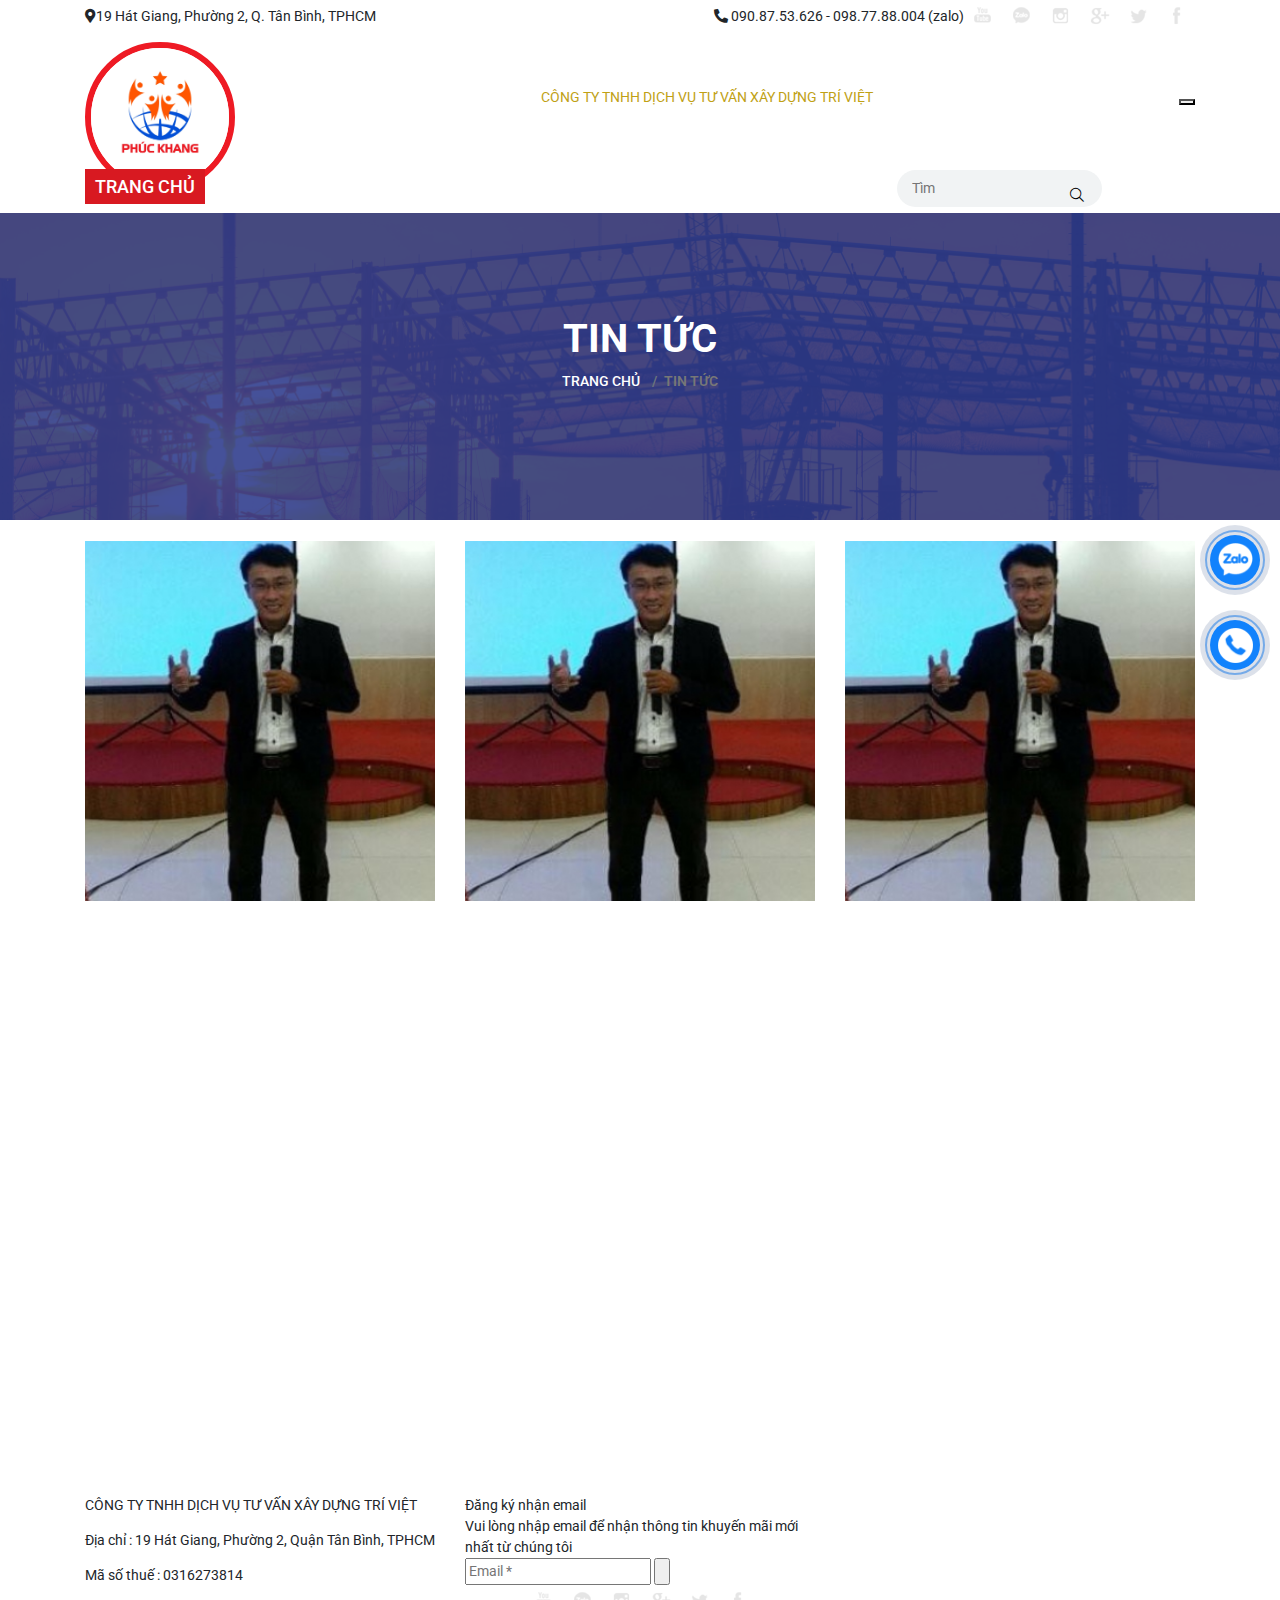
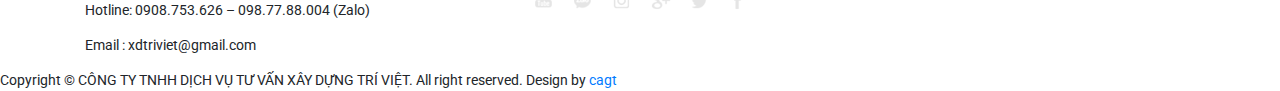
<file: dichvuchungchi.html>
<!DOCTYPE html>
<html lang="en">

<head>
    <meta charset="UTF-8">
    <meta name="viewport" content="width=device-width, initial-scale=1.0">
    <title>web</title>

    <link rel="stylesheet" href="css/all.min.css">
    <link rel="stylesheet" href="css/animate.min.css">
    <link rel="stylesheet" href="css/bootstrap.min.css">
    <link rel="stylesheet" href="css/owl.carousel.min.css">
    <link rel="stylesheet" href="css/owl.theme.default.css">
    <link rel="stylesheet" href="css/style.css">
    <link rel="stylesheet" href="css/menu.css">
    <link href="https://fonts.googleapis.com/css2?family=Roboto:wght@100;300;400;500;700;900&display=swap" rel="stylesheet">
    <link href="https://fonts.googleapis.com/css2?family=Barlow+Condensed:wght@100;300;400;500;700&display=swap" rel="stylesheet">
    <script src="js/menu.js"></script>
    <script src="js/jquery.min.js"></script>
    <script src="js/bootstrap.min.js"></script>
    <script src="js/owl.carousel.min.js"></script>
    <link rel="stylesheet" type="text/css" href="./css/lightgallery.min.css">

</head>

<body>
    <div class="box_bgheadertop">
        <div class="container">
            <div class="bgheadertop">
                <div class="inherit flex-space-between
                        align-items-center">
                    <div class="bgdiachi"><i class="fas fa-map-marker-alt"></i>19 Hát Giang, Phường 2, Q. Tân Bình, TPHCM</div>
                    <div class="hotline-mxh flex-space-between
                            align-items-center">
                        <div class="bghotline">
                            <i class="fas fa-phone-alt"></i> 090.87.53.626 - 098.77.88.004 (zalo) </div>
                        <div class="mxh">
                            <a href="#" target="_blank"><img class="lazy
                                        hvr-float" src="./img/lk45-99110.png" alt="" /></a>
                            <a href="#" target="_blank"><img class="lazy
                                        hvr-float" src="./img/lk7-97790.png" alt="" /></a>
                            <a href="#" target="_blank"><img class="lazy
                                        hvr-float" src="./img/lk6-24080.png" alt="" /></a>
                            <a href="#" target="_blank"><img class="lazy
                                        hvr-float" src="./img/lk3-52500.png" alt="" /></a>
                            <a href="#" target="_blank"><img class="lazy
                                        hvr-float" src="./img/lk2-46630.png" alt="" /></a>
                            <a href="#" target="_blank"><img class="lazy
                                        hvr-float" src="./img/lk1-82890.png" alt="" /></a>
                        </div>
                    </div>
                </div>
            </div>
        </div>
    </div>
    <div id="myHeader">
        <div class="container">
            <div class="bgheader">
                <div class="inherit flex-space-between
                        align-items-center">
                    <a href="" class="logo"><img class="lazy" src="./img/logo.jpg" onerror="this.src='thumbs/135x118x2/assets/images/noimage.png'" /></a>
                    <div class="cname">CÔNG TY TNHH DỊCH VỤ TƯ VẤN XÂY DỰNG TRÍ VIỆT</div>
                    <a class="c-mburger bt_menu" href="#menu" id="bt_menu">
                        <button class="mburger mburger--collapse">
                                <b></b>
                                <b></b>
                                <b></b>
                            </button>
                    </a>
                    <div class="menu" id="menu">
                        <ul>
                            <li class="active"><a href="">Trang chủ</a></li>
                            <li>
                                <a href="dich-vu-chung-chi.html">Dịch vụ
                                        chứng chỉ</a>
                            </li>
                            <li>
                                <a href="chung-chi-xay-dung.html">CHỨNG CHỈ
                                        XÂY DỰNG </a>
                                <span class="dropdown"></span>
                                <ul>
                                    <li>
                                        <a class="h-a" href="chung-chi-boi-duong-nghiep-vu.html">CHỨNG
                                                CHỈ BỒI
                                                DƯỠNG NGHIỆP VỤ</a>
                                    </li>
                                    <li>
                                        <a class="h-a" href="chung-chi-hanh-nghe.html">CHỨNG
                                                CHỈ SƠ CẤP BẬC
                                                THỢ</a>
                                    </li>
                                    <li>
                                        <a class="h-a" href="chung-chi-an-toan-lao-dong.html">CHỨNG
                                                NHẬN AN
                                                TOÀN LAO ĐỘNG</a>
                                    </li>
                                    <li>
                                        <a class="h-a" href="chung-chi-xay-dung-to-chuc.html">CHỨNG
                                                CHỈ XÂY
                                                DỰNG TỔ CHỨC</a>
                                    </li>
                                    <li>
                                        <a class="h-a" href="chung-chi-xay-dung-ca-nhan.html">CHỨNG
                                                CHỈ XÂY
                                                DỰNG CÁ NHÂN</a>
                                    </li>
                                </ul>
                            </li>
                            <li><a href="thu-vien.html">Thư viện</a></li>
                            <li><a href="tin-tuc.html">Tin tức</a></li>
                            <li><a href="lien-he.html">Liên hệ</a></li>
                            <li>
                                <form class="form-search fsearch
                                        fsearch-show flex-space-between
                                        align-items-center">
                                    <input class="key chansearch" type="search" placeholder="Tìm
                                            kiếm..." />
                                    <button type="submit" value=""><i
                                                class="fal fa-search"></i></button>
                                </form>
                            </li>
                        </ul>
                    </div>
                </div>
            </div>
        </div>
    </div>
    <div class="banner wow fadeInDown animated">
        <div class="mau">
            <div class="container">
                <h3>Tin tức</h3>

                <nav aria-label="breadcrumb">
                    <ol class="breadcrumb">

                        <li class="breadcrumb-item"><a href="">Trang chủ</a></li>
                        <li class="breadcrumb-item active" aria-current="page">Tin tức</li>
                    </ol>
                </nav>

                <style>
                    .breadcrumb>li+li:before {
                        padding: 0 5px;
                        color: #ccc;
                        content: '>';
                    }
                </style>
            </div>
        </div>
    </div>
    <section id="div7">
        <div class="tintuc">
            <div class="container">


                <div class="tin_tuc mt-4">
                    <div class="row">

                        <div class="col-md-4 col-xs-12 mb-4">
                            <div class="item wow fadeInUp animated">
                                <div class="news">
                                    <a href="#">
                                        <img src="./img/13-21770.jpg" alt="">
                                    </a>
                                    <div class="date wow rotateInUpRight animated"><i class="far fa-clock"></i> 13:47 24/03/2021</div>
                                    <a class="tieude wow slideInLeft animated" href="#">3 LƯU Ý QUAN TRỌNG KHI XIN CCNL 2021</a>
                                    <p class="wow slideInRight animated">Nghị định 100/ND-BXD về điều kiện xin cấp chứng chỉ năng lực hoạt đông XD cho các doanh nghiệp thiết kế XD công trình quy định như sau::</p>
                                </div>

                            </div>
                        </div>
                        <div class="col-md-4 col-xs-12 mb-4">
                            <div class="item wow fadeInUp animated">
                                <div class="news">
                                    <a href="#">
                                        <img src="./img/13-21770.jpg" alt="">
                                    </a>
                                    <div class="date wow rotateInUpRight animated"><i class="far fa-clock"></i> 13:47 24/03/2021</div>
                                    <a class="tieude wow slideInLeft animated" href="#">3 LƯU Ý QUAN TRỌNG KHI XIN CCNL 2021</a>
                                    <p class="wow slideInRight animated">Nghị định 100/ND-BXD về điều kiện xin cấp chứng chỉ năng lực hoạt đông XD cho các doanh nghiệp thiết kế XD công trình quy định như sau::</p>
                                </div>

                            </div>
                        </div>
                        <div class="col-md-4 col-xs-12 mb-4">
                            <div class="item wow fadeInUp animated">
                                <div class="news">
                                    <a href="#">
                                        <img src="./img/13-21770.jpg" alt="">
                                    </a>
                                    <div class="date wow rotateInUpRight animated"><i class="far fa-clock"></i> 13:47 24/03/2021</div>
                                    <a class="tieude wow slideInLeft animated" href="#">3 LƯU Ý QUAN TRỌNG KHI XIN CCNL 2021</a>
                                    <p class="wow slideInRight animated">Nghị định 100/ND-BXD về điều kiện xin cấp chứng chỉ năng lực hoạt đông XD cho các doanh nghiệp thiết kế XD công trình quy định như sau::</p>
                                </div>

                            </div>
                        </div>
                        <div class="col-md-4 col-xs-12 mb-4">
                            <div class="item wow fadeInUp animated">
                                <div class="news">
                                    <a href="#">
                                        <img src="./img/13-21770.jpg" alt="">
                                    </a>
                                    <div class="date wow rotateInUpRight animated"><i class="far fa-clock"></i> 13:47 24/03/2021</div>
                                    <a class="tieude wow slideInLeft animated" href="#">3 LƯU Ý QUAN TRỌNG KHI XIN CCNL 2021</a>
                                    <p class="wow slideInRight animated">Nghị định 100/ND-BXD về điều kiện xin cấp chứng chỉ năng lực hoạt đông XD cho các doanh nghiệp thiết kế XD công trình quy định như sau::</p>
                                </div>

                            </div>
                        </div>
                    </div>

                </div>
            </div>
    </section>
    <footer>
        <div class="bg_ft">
            <div class="container">
                <div class="row">
                    <div class="col-md-4 col-xs-12">
                        <div class="ckeditor">
                            <p>CÔNG TY TNHH DỊCH VỤ TƯ VẤN XÂY DỰNG TRÍ VIỆT</p>
                            <p>Địa chỉ : 19 Hát Giang, Phường 2, Quận Tân Bình, TPHCM</p>
                            <p>Mã số thuế : 0316273814</p>
                            <p>Hotline: 0908.753.626 – 098.77.88.004 (Zalo)</p>
                            <p>Email : xdtriviet@gmail.com</p>
                        </div>
                    </div>
                    <div class="col-md-4 col-xs-12">
                        <div class="dk_mail">
                            <div class="title-email">Đăng ký nhận email</div>
                            <div class="sub-email">Vui lòng nhập email để nhận thông tin khuyến mãi mới nhất từ chúng tôi
                            </div>
                            <form id="nhanmail" autocomplete="off" class="clear">
                                <input class="chanmail txtnhanmail email" name="email" type="email" placeholder="Email *" required="">
                                <input class="chanmail" type="submit" value="">
                            </form>
                            <div class="mxh text-center">
                                <a href="#" target="_blank"><img class="hvr-float
                                            loaded" alt="CÔNG TY TNHH DỊCH VỤ TƯ
                                            VẤN XÂY DỰNG TRÍ VIỆT" src="./img/lk45-99110.png" data-was-processed="true"></a>
                                <a href="#" target="_blank"><img class="hvr-float
                                            loaded" alt="CÔNG TY TNHH DỊCH VỤ TƯ
                                            VẤN XÂY DỰNG TRÍ VIỆT" src="./img/lk7-97790.png" data-was-processed="true"></a>
                                <a href="#" target="_blank"><img class="hvr-float
                                            loaded" alt="CÔNG TY TNHH DỊCH VỤ TƯ
                                            VẤN XÂY DỰNG TRÍ VIỆT" src="./img/lk6-24080.png" data-was-processed="true"></a>
                                <a href="#" target="_blank"><img class="hvr-float
                                            loaded" alt="CÔNG TY TNHH DỊCH VỤ TƯ
                                            VẤN XÂY DỰNG TRÍ VIỆT" src="./img/lk3-52500.png" data-was-processed="true"></a>
                                <a href="#" target="_blank"><img class="hvr-float
                                            loaded" alt="CÔNG TY TNHH DỊCH VỤ TƯ
                                            VẤN XÂY DỰNG TRÍ VIỆT" src="./img/lk2-46630.png" data-was-processed="true"></a>
                                <a href="#" target="_blank"><img class="hvr-float
                                            loaded" alt="CÔNG TY TNHH DỊCH VỤ TƯ
                                            VẤN XÂY DỰNG TRÍ VIỆT" src="./img/lk1-82890.png" data-was-processed="true"></a>
                            </div>
                        </div>
                    </div>
                    <div class="col-md-4 col-xs-12">
                        <div class="fb">
                            <iframe src="https://www.facebook.com/plugins/page.php?href=https%3A%2F%2Fwww.facebook.com%2FTranphuongHouse&tabs=timeline&width=340&height=500&small_header=false&adapt_container_width=true&hide_cover=false&show_facepile=true&appId=665295874384800" width="340"
                                height="100%" style="border:none;overflow:hidden" scrolling="no" frameborder="0" allowfullscreen="true" allow="autoplay;
                                    clipboard-write; encrypted-media;
                                    picture-in-picture; web-share"></iframe>
                        </div>
                    </div>
                </div>
            </div>
        </div>
        <div class="copyright">
            <div class="contaner">
                Copyright © CÔNG TY TNHH DỊCH VỤ TƯ VẤN XÂY DỰNG TRÍ VIỆT. All right reserved. Design by <a href="#">cagt</a>
            </div>
        </div>
    </footer>
    <div class="contact f">
        <a class="btn-zalo btn-frame text-decoration-none" target="_blank" href="https://zalo.me/0987788004">
            <div class="animated infinite zoomIn kenit-alo-circle"></div>
            <div class="animated infinite pulse kenit-alo-circle-fill"></div>
            <i><img src="img/zl.png" alt="Zalo"></i>
        </a>
        <a class="btn-phone btn-frame text-decoration-none" href="tel:0987788004">
            <div class="animated infinite zoomIn kenit-alo-circle"></div>
            <div class="animated infinite pulse kenit-alo-circle-fill"></div>
            <i><img src="img/hl.png" alt="Hotline"></i>
        </a>
    </div>
    <span id="back-to-top" class="backTop show" style="display: block;"><i
                class="fa fa-arrow-up"></i></span>


    <script type="text/javascript" src="./js/lightgallery-all.min.js"></script>
    <script type="text/javascript" src="./js/image-gallery.js"></script>
    <script src="js/main.js"></script>
    <script class="js/lightgallery-all.min.js"></script>
    <script src="./js/wow.min.js"></script>
    <script>
        new WOW().init();
    </script>
</body>

</html>
</file>
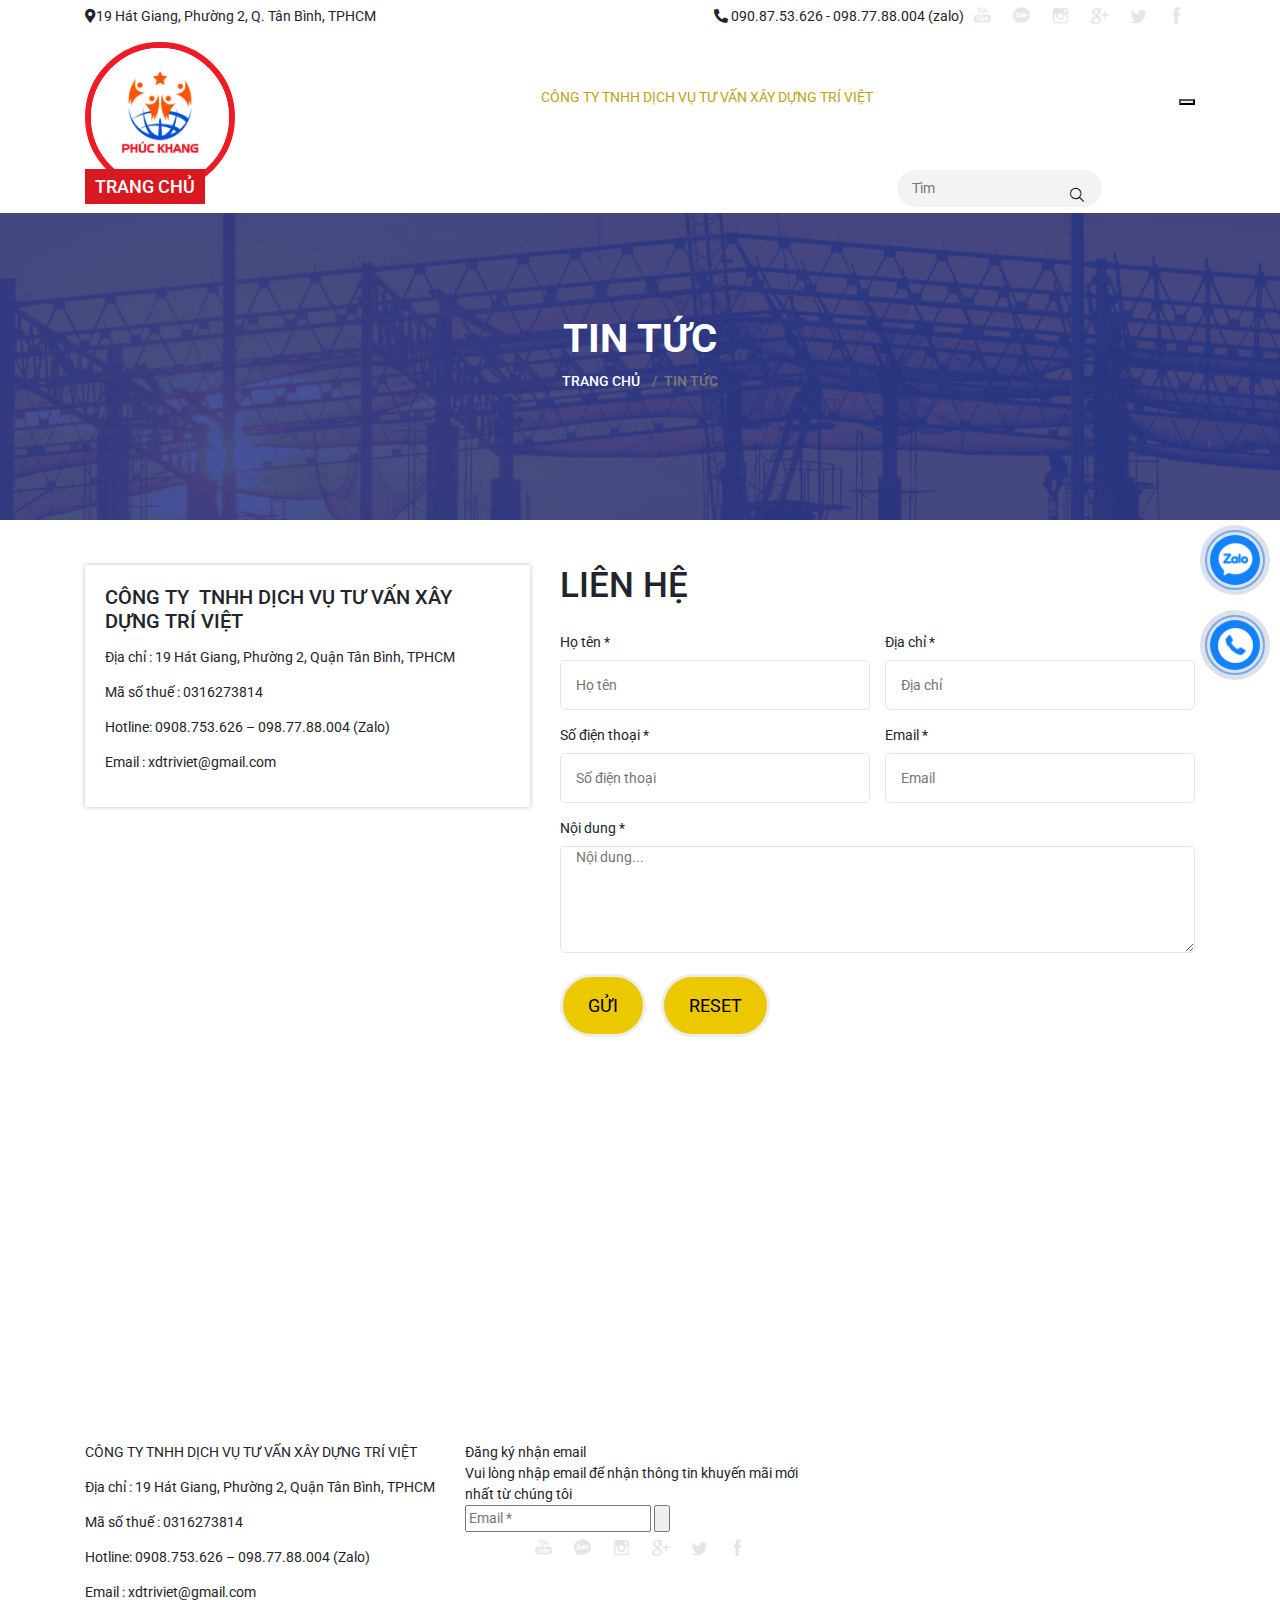
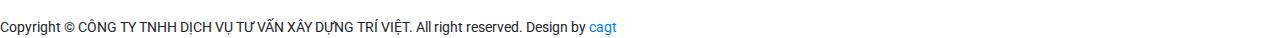
<file: lienhe.html>
<!DOCTYPE html>
<html lang="en">

<head>
    <meta charset="UTF-8">
    <meta name="viewport" content="width=device-width, initial-scale=1.0">
    <title>web</title>

    <link rel="stylesheet" href="css/all.min.css">
    <link rel="stylesheet" href="css/animate.min.css">
    <link rel="stylesheet" href="css/bootstrap.min.css">
    <link rel="stylesheet" href="css/owl.carousel.min.css">
    <link rel="stylesheet" href="css/owl.theme.default.css">
    <link rel="stylesheet" href="css/style.css">
    <link rel="stylesheet" href="css/menu.css">
    <link href="https://fonts.googleapis.com/css2?family=Roboto:wght@100;300;400;500;700;900&display=swap" rel="stylesheet">
    <link href="https://fonts.googleapis.com/css2?family=Barlow+Condensed:wght@100;300;400;500;700&display=swap" rel="stylesheet">
    <script src="js/menu.js"></script>
    <script src="js/jquery.min.js"></script>
    <script src="js/bootstrap.min.js"></script>
    <script src="js/owl.carousel.min.js"></script>
    <link rel="stylesheet" type="text/css" href="./css/lightgallery.min.css">

</head>

<body>
    <div class="box_bgheadertop">
        <div class="container">
            <div class="bgheadertop">
                <div class="inherit flex-space-between
                        align-items-center">
                    <div class="bgdiachi"><i class="fas fa-map-marker-alt"></i>19 Hát Giang, Phường 2, Q. Tân Bình, TPHCM</div>
                    <div class="hotline-mxh flex-space-between
                            align-items-center">
                        <div class="bghotline">
                            <i class="fas fa-phone-alt"></i> 090.87.53.626 - 098.77.88.004 (zalo) </div>
                        <div class="mxh">
                            <a href="#" target="_blank"><img class="lazy
                                        hvr-float" src="./img/lk45-99110.png" alt="" /></a>
                            <a href="#" target="_blank"><img class="lazy
                                        hvr-float" src="./img/lk7-97790.png" alt="" /></a>
                            <a href="#" target="_blank"><img class="lazy
                                        hvr-float" src="./img/lk6-24080.png" alt="" /></a>
                            <a href="#" target="_blank"><img class="lazy
                                        hvr-float" src="./img/lk3-52500.png" alt="" /></a>
                            <a href="#" target="_blank"><img class="lazy
                                        hvr-float" src="./img/lk2-46630.png" alt="" /></a>
                            <a href="#" target="_blank"><img class="lazy
                                        hvr-float" src="./img/lk1-82890.png" alt="" /></a>
                        </div>
                    </div>
                </div>
            </div>
        </div>
    </div>
    <div id="myHeader">
        <div class="container">
            <div class="bgheader">
                <div class="inherit flex-space-between
                        align-items-center">
                    <a href="" class="logo"><img class="lazy" src="./img/logo.jpg" onerror="this.src='thumbs/135x118x2/assets/images/noimage.png'" /></a>
                    <div class="cname">CÔNG TY TNHH DỊCH VỤ TƯ VẤN XÂY DỰNG TRÍ VIỆT</div>
                    <a class="c-mburger bt_menu" href="#menu" id="bt_menu">
                        <button class="mburger mburger--collapse">
                                <b></b>
                                <b></b>
                                <b></b>
                            </button>
                    </a>
                    <div class="menu" id="menu">
                        <ul>
                            <li class="active"><a href="">Trang chủ</a></li>
                            <li>
                                <a href="dich-vu-chung-chi.html">Dịch vụ
                                        chứng chỉ</a>
                            </li>
                            <li>
                                <a href="chung-chi-xay-dung.html">CHỨNG CHỈ
                                        XÂY DỰNG </a>
                                <span class="dropdown"></span>
                                <ul>
                                    <li>
                                        <a class="h-a" href="chung-chi-boi-duong-nghiep-vu.html">CHỨNG
                                                CHỈ BỒI
                                                DƯỠNG NGHIỆP VỤ</a>
                                    </li>
                                    <li>
                                        <a class="h-a" href="chung-chi-hanh-nghe.html">CHỨNG
                                                CHỈ SƠ CẤP BẬC
                                                THỢ</a>
                                    </li>
                                    <li>
                                        <a class="h-a" href="chung-chi-an-toan-lao-dong.html">CHỨNG
                                                NHẬN AN
                                                TOÀN LAO ĐỘNG</a>
                                    </li>
                                    <li>
                                        <a class="h-a" href="chung-chi-xay-dung-to-chuc.html">CHỨNG
                                                CHỈ XÂY
                                                DỰNG TỔ CHỨC</a>
                                    </li>
                                    <li>
                                        <a class="h-a" href="chung-chi-xay-dung-ca-nhan.html">CHỨNG
                                                CHỈ XÂY
                                                DỰNG CÁ NHÂN</a>
                                    </li>
                                </ul>
                            </li>
                            <li><a href="thu-vien.html">Thư viện</a></li>
                            <li><a href="tin-tuc.html">Tin tức</a></li>
                            <li><a href="lien-he.html">Liên hệ</a></li>
                            <li>
                                <form class="form-search fsearch
                                        fsearch-show flex-space-between
                                        align-items-center">
                                    <input class="key chansearch" type="search" placeholder="Tìm
                                            kiếm..." />
                                    <button type="submit" value=""><i
                                                class="fal fa-search"></i></button>
                                </form>
                            </li>
                        </ul>
                    </div>
                </div>
            </div>
        </div>
    </div>
    <div class="banner wow fadeInDown animated">
        <div class="mau">
            <div class="container">
                <h3>Tin tức</h3>

                <nav aria-label="breadcrumb">
                    <ol class="breadcrumb">

                        <li class="breadcrumb-item"><a href="">Trang chủ</a></li>
                        <li class="breadcrumb-item active" aria-current="page">Tin tức</li>
                    </ol>
                </nav>

                <style>
                    .breadcrumb>li+li:before {
                        padding: 0 5px;
                        color: #ccc;
                        content: '>';
                    }
                </style>
            </div>
        </div>
    </div>
    <section class="bg_lienhe">
        <div class="container">
            <div class="contact">
                <div class="row">
                    <div class="col-md-5 col-xs-12">
                        <div class=" ckeditor">
                            <h1 class="title_big  wow slideInLeft animate mb-3" style="font-size: 20px;">CÔNG TY  TNHH DỊCH VỤ TƯ VẤN XÂY DỰNG TRÍ VIỆT</h1>


                            <p>Địa chỉ : 19 Hát Giang, Phường 2, Quận Tân Bình, TPHCM</p>

                            <p>Mã số thuế : 0316273814</p>

                            <p>Hotline: 0908.753.626 – 098.77.88.004 (Zalo)</p>

                            <p>Email : xdtriviet@gmail.com</p>
                        </div>
                    </div>
                    <div class="col-md-7 col-xs-12">
                        <div class="form">
                            <h3>Liên hệ</h3>
                            <form class="clear" autocomplete="off" method="post" action="" enctype="multipart/form-data">
                                <div class="td td1">
                                    <label>Họ tên *</label>
                                    <input class="txtcontact" placeholder="Họ tên" name="ten" type="text" id="ten" required />
                                </div>
                                <div class="td td1">
                                    <label>Địa chỉ *</label>
                                    <input class="txtcontact" placeholder="Địa chỉ" name="diachi" type="text" id="diachi" required />
                                </div>
                                <div class="td td1">
                                    <label>Số điện thoại *</label>
                                    <input class="txtcontact" placeholder="Số điện thoại" name="dienthoai" type="tel" id="dienthoai" pattern="[0-9]+" title="Nhập đúng định dạng số điện thoại" required />
                                </div>
                                <div class="td td1">
                                    <label>Email *</label>
                                    <input class="txtcontact" placeholder="Email" name="email" type="email" id="email" required />
                                </div>
                                <div class="td td2">
                                    <label>Nội dung *</label>
                                    <textarea placeholder="Nội dung..." name="noidung" cols="50" rows="5" id="noidung" style="background-color:#FFFFFF; color:#666666;" required></textarea>
                                </div>
                                <input type="hidden" name="recaptcha_response_contact" id="recaptchaResponseContact">
                                <input name="submit-contact" type="submit" value="Gửi" />
                                <button type="reset">Reset</button>
                            </form>
                        </div>
                    </div>
                </div>
            </div>
        </div>
    </section>
    <section>
        <div class="map">
            <iframe src="https://www.google.com/maps/embed?pb=!1m18!1m12!1m3!1d501726.4604541607!2d106.41503173024748!3d10.75466639697075!2m3!1f0!2f0!3f0!3m2!1i1024!2i768!4f13.1!3m3!1m2!1s0x317529292e8d3dd1%3A0xf15f5aad773c112b!2zSOG7kyBDaMOtIE1pbmgsIFRow6BuaCBwaOG7kSBI4buTIENow60gTWluaCwgVmnhu4d0IE5hbQ!5e0!3m2!1svi!2s!4v1626546523509!5m2!1svi!2s"
                width="100%" height="100%" style="border:0;" allowfullscreen="" loading="lazy"></iframe>
        </div>
    </section>
    <footer>
        <div class="bg_ft">
            <div class="container">
                <div class="row">
                    <div class="col-md-4 col-xs-12">
                        <div class="ckeditor">
                            <p>CÔNG TY TNHH DỊCH VỤ TƯ VẤN XÂY DỰNG TRÍ VIỆT</p>
                            <p>Địa chỉ : 19 Hát Giang, Phường 2, Quận Tân Bình, TPHCM</p>
                            <p>Mã số thuế : 0316273814</p>
                            <p>Hotline: 0908.753.626 – 098.77.88.004 (Zalo)</p>
                            <p>Email : xdtriviet@gmail.com</p>
                        </div>
                    </div>
                    <div class="col-md-4 col-xs-12">
                        <div class="dk_mail">
                            <div class="title-email">Đăng ký nhận email</div>
                            <div class="sub-email">Vui lòng nhập email để nhận thông tin khuyến mãi mới nhất từ chúng tôi
                            </div>
                            <form id="nhanmail" autocomplete="off" class="clear">
                                <input class="chanmail txtnhanmail email" name="email" type="email" placeholder="Email *" required="">
                                <input class="chanmail" type="submit" value="">
                            </form>
                            <div class="mxh text-center">
                                <a href="#" target="_blank"><img class="hvr-float
                                            loaded" alt="CÔNG TY TNHH DỊCH VỤ TƯ
                                            VẤN XÂY DỰNG TRÍ VIỆT" src="./img/lk45-99110.png" data-was-processed="true"></a>
                                <a href="#" target="_blank"><img class="hvr-float
                                            loaded" alt="CÔNG TY TNHH DỊCH VỤ TƯ
                                            VẤN XÂY DỰNG TRÍ VIỆT" src="./img/lk7-97790.png" data-was-processed="true"></a>
                                <a href="#" target="_blank"><img class="hvr-float
                                            loaded" alt="CÔNG TY TNHH DỊCH VỤ TƯ
                                            VẤN XÂY DỰNG TRÍ VIỆT" src="./img/lk6-24080.png" data-was-processed="true"></a>
                                <a href="#" target="_blank"><img class="hvr-float
                                            loaded" alt="CÔNG TY TNHH DỊCH VỤ TƯ
                                            VẤN XÂY DỰNG TRÍ VIỆT" src="./img/lk3-52500.png" data-was-processed="true"></a>
                                <a href="#" target="_blank"><img class="hvr-float
                                            loaded" alt="CÔNG TY TNHH DỊCH VỤ TƯ
                                            VẤN XÂY DỰNG TRÍ VIỆT" src="./img/lk2-46630.png" data-was-processed="true"></a>
                                <a href="#" target="_blank"><img class="hvr-float
                                            loaded" alt="CÔNG TY TNHH DỊCH VỤ TƯ
                                            VẤN XÂY DỰNG TRÍ VIỆT" src="./img/lk1-82890.png" data-was-processed="true"></a>
                            </div>
                        </div>
                    </div>
                    <div class="col-md-4 col-xs-12">
                        <div class="fb">
                            <iframe src="https://www.facebook.com/plugins/page.php?href=https%3A%2F%2Fwww.facebook.com%2FTranphuongHouse&tabs=timeline&width=340&height=500&small_header=false&adapt_container_width=true&hide_cover=false&show_facepile=true&appId=665295874384800" width="340"
                                height="100%" style="border:none;overflow:hidden" scrolling="no" frameborder="0" allowfullscreen="true" allow="autoplay;
                                    clipboard-write; encrypted-media;
                                    picture-in-picture; web-share"></iframe>
                        </div>
                    </div>
                </div>
            </div>
        </div>
        <div class="copyright">
            <div class="contaner">
                Copyright © CÔNG TY TNHH DỊCH VỤ TƯ VẤN XÂY DỰNG TRÍ VIỆT. All right reserved. Design by <a href="#">cagt</a>
            </div>
        </div>
    </footer>
    <div class="contact f">
        <a class="btn-zalo btn-frame text-decoration-none" target="_blank" href="https://zalo.me/0987788004">
            <div class="animated infinite zoomIn kenit-alo-circle"></div>
            <div class="animated infinite pulse kenit-alo-circle-fill"></div>
            <i><img src="img/zl.png" alt="Zalo"></i>
        </a>
        <a class="btn-phone btn-frame text-decoration-none" href="tel:0987788004">
            <div class="animated infinite zoomIn kenit-alo-circle"></div>
            <div class="animated infinite pulse kenit-alo-circle-fill"></div>
            <i><img src="img/hl.png" alt="Hotline"></i>
        </a>
    </div>
    <span id="back-to-top" class="backTop show" style="display: block;"><i
                class="fa fa-arrow-up"></i></span>


    <script type="text/javascript" src="./js/lightgallery-all.min.js"></script>
    <script type="text/javascript" src="./js/image-gallery.js"></script>
    <script src="js/main.js"></script>
    <script class="js/lightgallery-all.min.js"></script>
    <script src="./js/wow.min.js"></script>
    <script>
        new WOW().init();
    </script>
</body>

</html>
</file>
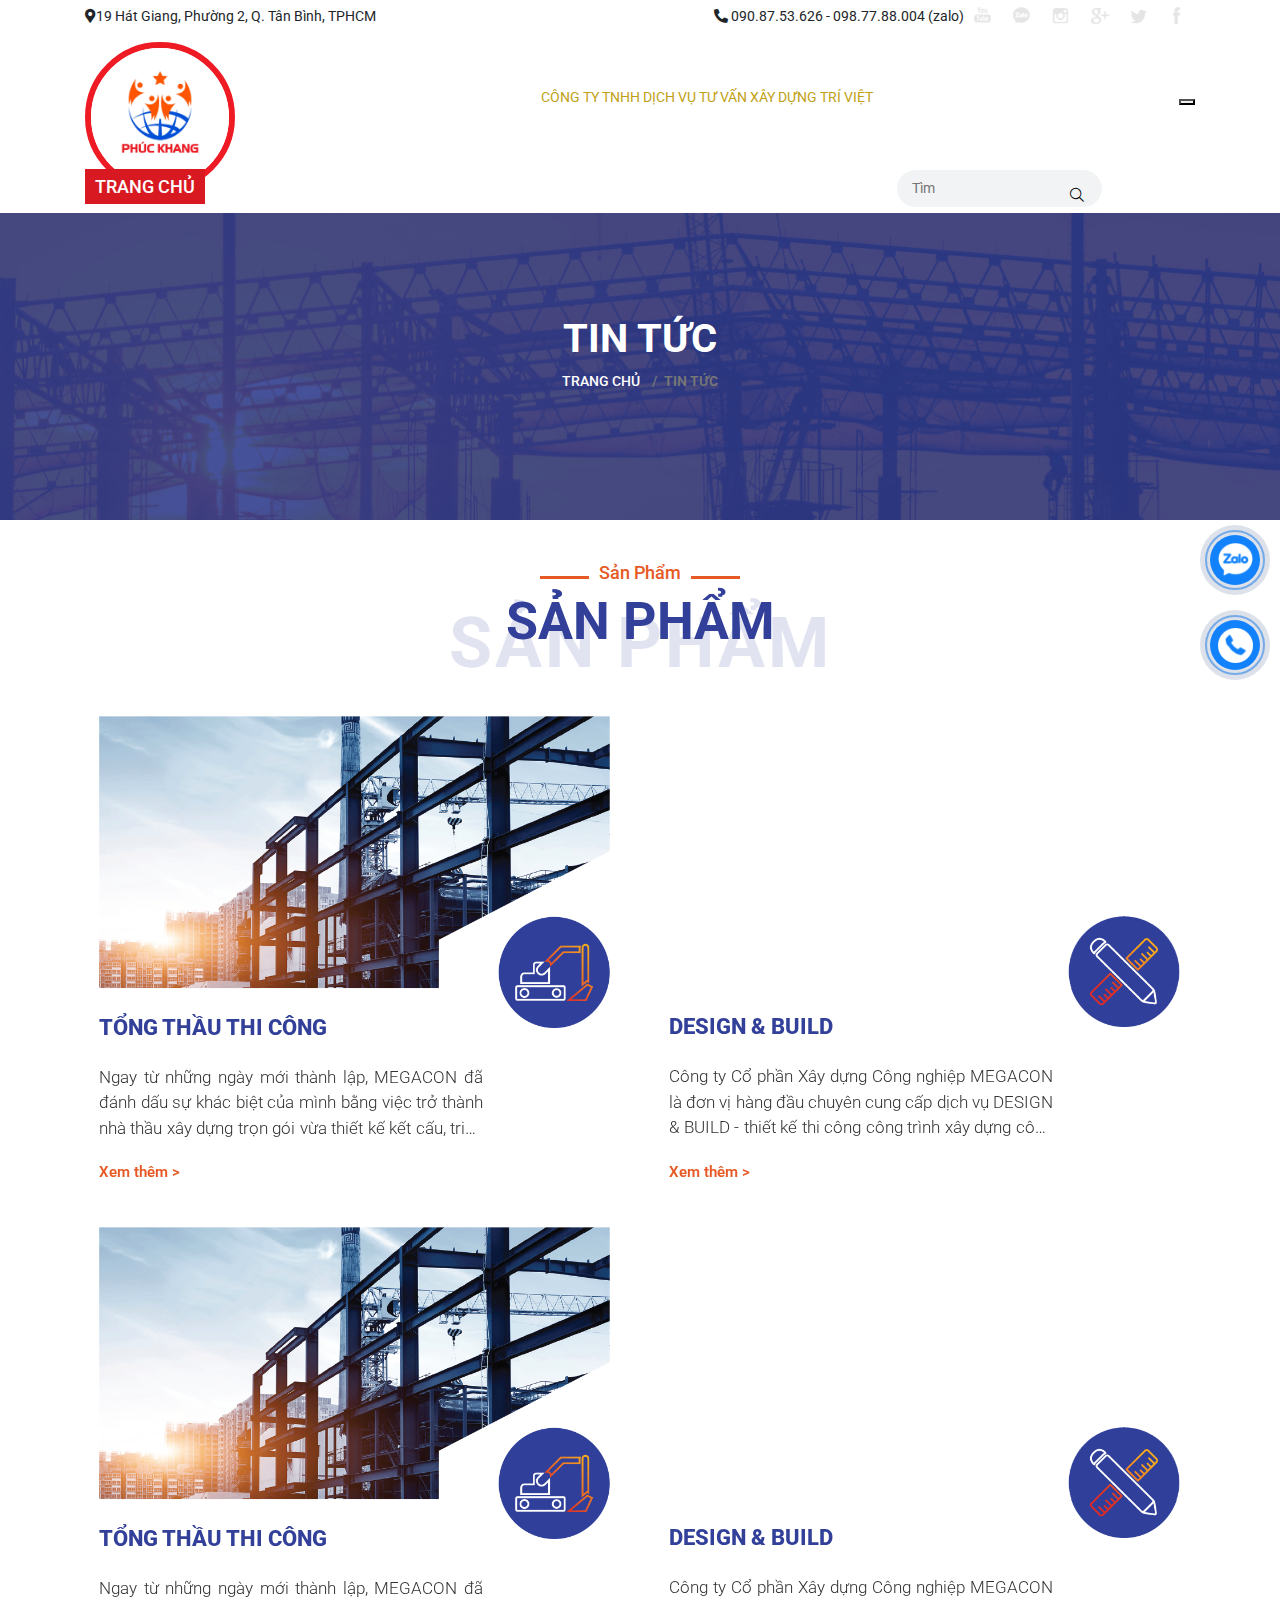
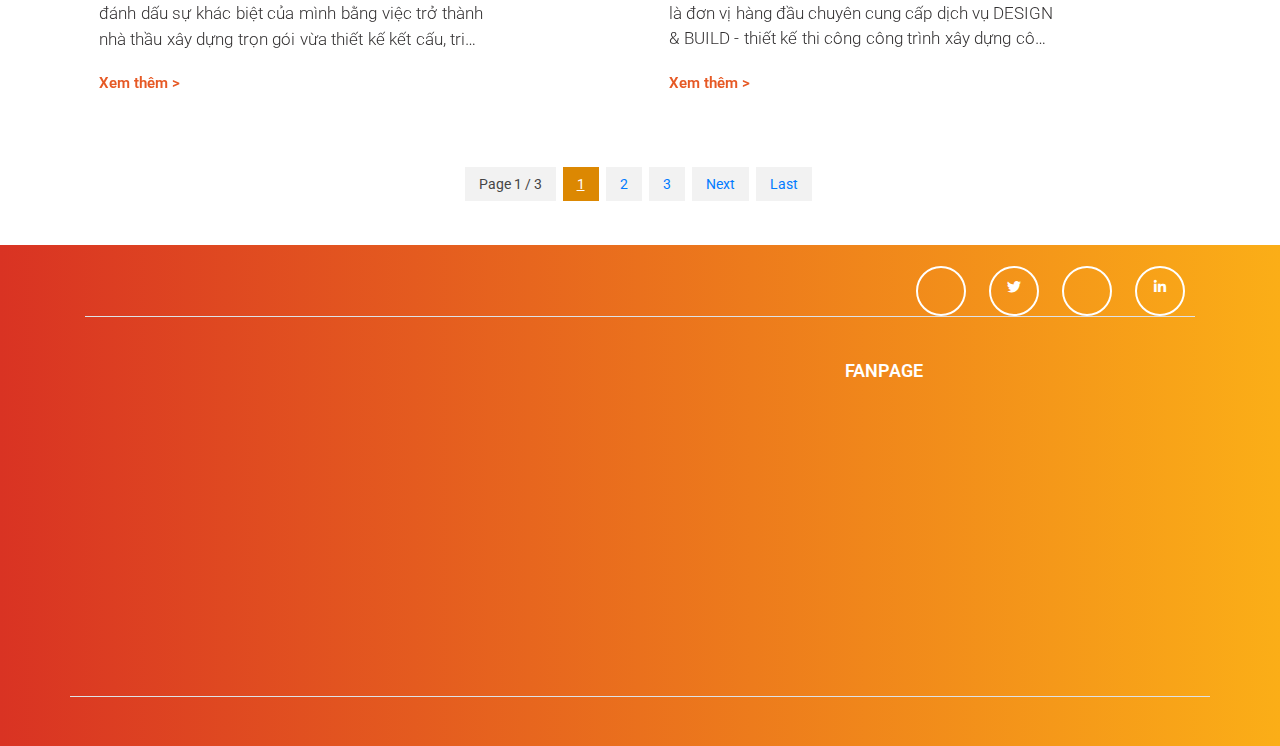
<file: sanpham.html>
<!DOCTYPE html>
<html lang="en">

<head>
    <meta charset="UTF-8">
    <meta name="viewport" content="width=device-width, initial-scale=1.0">
    <title>web</title>

    <link rel="stylesheet" href="css/all.min.css">
    <link rel="stylesheet" href="css/animate.min.css">
    <link rel="stylesheet" href="css/bootstrap.min.css">
    <link rel="stylesheet" href="css/owl.carousel.min.css">
    <link rel="stylesheet" href="css/owl.theme.default.css">
    <link rel="stylesheet" href="css/style.css">
    <link rel="stylesheet" href="css/menu.css">
    <link href="https://fonts.googleapis.com/css2?family=Roboto:wght@100;300;400;500;700;900&display=swap" rel="stylesheet">
    <link href="https://fonts.googleapis.com/css2?family=Barlow+Condensed:wght@100;300;400;500;700&display=swap" rel="stylesheet">
    <script src="js/menu.js"></script>
    <script src="js/jquery.min.js"></script>
    <script src="js/bootstrap.min.js"></script>
    <script src="js/owl.carousel.min.js"></script>
    <link rel="stylesheet" type="text/css" href="./css/lightgallery.min.css">

</head>

<body>
    <div class="box_bgheadertop">
        <div class="container">
            <div class="bgheadertop">
                <div class="inherit flex-space-between
                        align-items-center">
                    <div class="bgdiachi"><i class="fas fa-map-marker-alt"></i>19 Hát Giang, Phường 2, Q. Tân Bình, TPHCM</div>
                    <div class="hotline-mxh flex-space-between
                            align-items-center">
                        <div class="bghotline">
                            <i class="fas fa-phone-alt"></i> 090.87.53.626 - 098.77.88.004 (zalo) </div>
                        <div class="mxh">
                            <a href="#" target="_blank"><img class="lazy
                                        hvr-float" src="./img/lk45-99110.png" alt="" /></a>
                            <a href="#" target="_blank"><img class="lazy
                                        hvr-float" src="./img/lk7-97790.png" alt="" /></a>
                            <a href="#" target="_blank"><img class="lazy
                                        hvr-float" src="./img/lk6-24080.png" alt="" /></a>
                            <a href="#" target="_blank"><img class="lazy
                                        hvr-float" src="./img/lk3-52500.png" alt="" /></a>
                            <a href="#" target="_blank"><img class="lazy
                                        hvr-float" src="./img/lk2-46630.png" alt="" /></a>
                            <a href="#" target="_blank"><img class="lazy
                                        hvr-float" src="./img/lk1-82890.png" alt="" /></a>
                        </div>
                    </div>
                </div>
            </div>
        </div>
    </div>
    <div id="myHeader">
        <div class="container">
            <div class="bgheader">
                <div class="inherit flex-space-between
                        align-items-center">
                    <a href="" class="logo"><img class="lazy" src="./img/logo.jpg" onerror="this.src='thumbs/135x118x2/assets/images/noimage.png'" /></a>
                    <div class="cname">CÔNG TY TNHH DỊCH VỤ TƯ VẤN XÂY DỰNG TRÍ VIỆT</div>
                    <a class="c-mburger bt_menu" href="#menu" id="bt_menu">
                        <button class="mburger mburger--collapse">
                                <b></b>
                                <b></b>
                                <b></b>
                            </button>
                    </a>
                    <div class="menu" id="menu">
                        <ul>
                            <li class="active"><a href="">Trang chủ</a></li>
                            <li>
                                <a href="dich-vu-chung-chi.html">Dịch vụ
                                        chứng chỉ</a>
                            </li>
                            <li>
                                <a href="chung-chi-xay-dung.html">CHỨNG CHỈ
                                        XÂY DỰNG </a>
                                <span class="dropdown"></span>
                                <ul>
                                    <li>
                                        <a class="h-a" href="chung-chi-boi-duong-nghiep-vu.html">CHỨNG
                                                CHỈ BỒI
                                                DƯỠNG NGHIỆP VỤ</a>
                                    </li>
                                    <li>
                                        <a class="h-a" href="chung-chi-hanh-nghe.html">CHỨNG
                                                CHỈ SƠ CẤP BẬC
                                                THỢ</a>
                                    </li>
                                    <li>
                                        <a class="h-a" href="chung-chi-an-toan-lao-dong.html">CHỨNG
                                                NHẬN AN
                                                TOÀN LAO ĐỘNG</a>
                                    </li>
                                    <li>
                                        <a class="h-a" href="chung-chi-xay-dung-to-chuc.html">CHỨNG
                                                CHỈ XÂY
                                                DỰNG TỔ CHỨC</a>
                                    </li>
                                    <li>
                                        <a class="h-a" href="chung-chi-xay-dung-ca-nhan.html">CHỨNG
                                                CHỈ XÂY
                                                DỰNG CÁ NHÂN</a>
                                    </li>
                                </ul>
                            </li>
                            <li><a href="thu-vien.html">Thư viện</a></li>
                            <li><a href="tin-tuc.html">Tin tức</a></li>
                            <li><a href="lien-he.html">Liên hệ</a></li>
                            <li>
                                <form class="form-search fsearch
                                        fsearch-show flex-space-between
                                        align-items-center">
                                    <input class="key chansearch" type="search" placeholder="Tìm
                                            kiếm..." />
                                    <button type="submit" value=""><i
                                                class="fal fa-search"></i></button>
                                </form>
                            </li>
                        </ul>
                    </div>
                </div>
            </div>
        </div>
    </div>
    <div class="banner wow fadeInDown animated">
        <div class="mau">
            <div class="container">
                <h3>Tin tức</h3>

                <nav aria-label="breadcrumb">
                    <ol class="breadcrumb">

                        <li class="breadcrumb-item"><a href="">Trang chủ</a></li>
                        <li class="breadcrumb-item active" aria-current="page">Tin tức</li>
                    </ol>
                </nav>

                <style>
                    .breadcrumb>li+li:before {
                        padding: 0 5px;
                        color: #ccc;
                        content: '>';
                    }
                </style>
            </div>
        </div>
    </div>
    <section id="div4 " class="services pt-5 pb-5 wow fadeInDown " data-wow-duration="1s " data-wow-delay="1s ">
        <div class="container ">
            <div class="title text-center ">
                <h5 class="text wow fadeInDown " data-wow-duration="1s " data-wow-delay="0.5s ">Sản phẩm</h5>
                <span></span>
            </div>
            <div class="titles text-center ">
                <h3 class="text ">Sản phẩm</h3>
                <span class="animate__backInDown ">Sản phẩm</span>
            </div>
            <div class="content pt-5 ">

                <div class="row  ">
                    <div class="col-md-6 col-xs-12 ">
                        <div class="box_sp hvr-float p-3 ">
                            <div class="things ">
                                <a href="# "><img src="./img/Service---Block-1.png " alt="TỔNG THẦU THI CÔNG " style="width: 100%; "></a>
                                <div class="text_sp ">
                                    <h3><a href="# ">TỔNG THẦU THI CÔNG</a></h3>
                                    <p>Ngay từ những ngày mới thành lập, MEGACON đã đánh dấu sự khác biệt của mình bằng việc trở thành nhà thầu xây dựng trọn gói vừa thiết kế kết cấu, triển khai kiến trúc vừa thi công xây dựng và hoàn thiện bàn giao. Đến
                                        nay, MEGACON đã trở thành đơn vị tổng thầu xây dựng...</p>
                                    <a class="hvr-icon-forward " href="# ">Xem thêm ></a>
                                </div>
                            </div>
                        </div>
                    </div>
                    <div class="col-md-6 col-xs-12 ">
                        <div class="box_sp hvr-float p-3 ">
                            <div class="things ">
                                <a href="design-buil "><img src="./img/Service---Block-2.png " alt="DESIGN & BUILD " style="width: 100%; "></a>
                                <div class="text_sp ">
                                    <h3><a href="design-buil ">DESIGN & BUILD</a></h3>
                                    <p>Công ty Cổ phần Xây dựng Công nghiệp MEGACON là đơn vị hàng đầu chuyên cung cấp dịch vụ DESIGN & BUILD - thiết kế thi công công trình xây dựng công nghiệp với đội ngũ kiến trúc sư, kỹ sư chuyên môn cao.</p>
                                    <a class="hvr-icon-forward " href="design-buil ">Xem thêm ></a>
                                </div>
                            </div>
                        </div>
                    </div>
                    <div class="col-md-6 col-xs-12 ">
                        <div class="box_sp hvr-float p-3 ">
                            <div class="things ">
                                <a href="# "><img src="./img/Service---Block-1.png " alt="TỔNG THẦU THI CÔNG " style="width: 100%; "></a>
                                <div class="text_sp ">
                                    <h3><a href="# ">TỔNG THẦU THI CÔNG</a></h3>
                                    <p>Ngay từ những ngày mới thành lập, MEGACON đã đánh dấu sự khác biệt của mình bằng việc trở thành nhà thầu xây dựng trọn gói vừa thiết kế kết cấu, triển khai kiến trúc vừa thi công xây dựng và hoàn thiện bàn giao. Đến
                                        nay, MEGACON đã trở thành đơn vị tổng thầu xây dựng...</p>
                                    <a class="hvr-icon-forward " href="# ">Xem thêm ></a>
                                </div>
                            </div>
                        </div>
                    </div>
                    <div class="col-md-6 col-xs-12 ">
                        <div class="box_sp hvr-float p-3 ">
                            <div class="things ">
                                <a href="design-buil "><img src="./img/Service---Block-2.png " alt="DESIGN & BUILD " style="width: 100%; "></a>
                                <div class="text_sp ">
                                    <h3><a href="design-buil ">DESIGN & BUILD</a></h3>
                                    <p>Công ty Cổ phần Xây dựng Công nghiệp MEGACON là đơn vị hàng đầu chuyên cung cấp dịch vụ DESIGN & BUILD - thiết kế thi công công trình xây dựng công nghiệp với đội ngũ kiến trúc sư, kỹ sư chuyên môn cao.</p>
                                    <a class="hvr-icon-forward " href="design-buil ">Xem thêm ></a>
                                </div>
                            </div>
                        </div>
                    </div>

                </div>

                <div class="mt-5">
                    <ul class='pagination1'>
                        <li><a>Page 1 / 3</a></li>
                        <li class='active'><a>1</a></li>
                        <li><a href='https://chungchixaydungtriviet.com/dich-vu-chung-chi?p=2'>2</a></li>
                        <li><a href='https://chungchixaydungtriviet.com/dich-vu-chung-chi?p=3'>3</a></li>
                        <li><a href='https://chungchixaydungtriviet.com/dich-vu-chung-chi?p=2'>Next</a></li>
                        <li><a href='https://chungchixaydungtriviet.com/dich-vu-chung-chi?p=3'>Last</a></li>
                    </ul>
                </div>


            </div>
        </div>
    </section>

    <footer>
        <div class="footer ">
            <div class="container ">
                <div class=" footer1 border-bottom pt-4 ">

                    <div class="mxh_ft text-right ">
                        <ul>
                            <li><a href="# "><i class="fa fa-facebook-f "></i></a></li>
                            <li><a href="# "><i class="fab fa-twitter "></i></a></li>

                            <li><a href="# "><i class="fa fa-youtube "></i></a></li>
                            <li><a href="# "><i class="fab fa-linkedin-in "></i></a></li>
                        </ul>
                    </div>
                </div>
                <div class="row footer2 pt-5 pb-4 border-bottom ">
                    <div class="col-md-4 wow fadeInUp " data-wow-duration="1s " data-wow-delay="0.5s ">
                        <h3>Công ty Cổ phần Xây dựng Công nghiệp MEGACON</h3>
                        <p class="p0 " style="margin-left: 0px; margin-bottom:20px; ">Megacon là tổng thầu thiết kế và thi công xây dựng công trình công nghiệp vốn FDI tiên phong triển khai các dự án lớn cho những đối tác quốc tế có tiềm lực tài chính vững mạnh và quy mô hàng đầu thế giới. </p>
                        <p class="p0 " style="margin-left: 0px; "></p>
                    </div>
                    <div class="col-md-4 wow fadeInLeft " data-wow-duration="1s " data-wow-delay="0.5s ">
                        <h3>Liên hệ</h3>

                        <h5 style="color:#fff; ">Hotline: </h5>
                        <p><img width="20px " src="./img/vietnam.jpg "> (+84) 1900077768</p>


                        <h5 style="color:#fff; ">Email: </h5>
                        <p><img src="./img/mail-icon.png " width="15px "> contact@megacon.vn</p>


                        <h5 style="color:#fff; ">Địa chỉ: </h5>
                        <p><img width="20px " src="./img/vietnam.jpg "> Văn phòng miền Bắc: Tầng 12, Tòa nhà Icon 4, 243A Đê La Thành, Láng Thượng, Quận Đống Đa, Hà Nội</p>
                        <p><img width="20px " src="./img/vietnam.jpg "> Văn phòng miền Nam: Tầng 23, Tòa nhà AB, 76A Lê Lai, Quận 1 TPHCM.</p>

                    </div>
                    <div class="col-md-4 ">
                        <h3>FANPAGE</h3>

                        <div id="fb-root "></div>
                        <script async defer crossorigin="anonymous " src="https://connect.facebook.net/vi_VN/sdk.js#xfbml=1&version=v11.0&appId=665295874384800&autoLogAppEvents=1 " nonce="EGIyKi9s "></script>
                    </div>
                    <div class="fb-page " data-href="https://www.facebook.com/groups/HyperMotardVN/ " data-tabs=" " data-width=" " data-height=" " data-small-header="false " data-adapt-container-width="true " data-hide-cover="false
                                    " data-show-facepile="true "></div>

                </div>
                <div class="footer3 pt-3 pb-3 wow fadeInUp " data-wow-duration="1s " data-wow-delay="0.5s ">
                    <div class="row ">
                        <div class="col-md-6 ">
                            <p>© 2020 cagt, All Rights Reserved</p>
                        </div>

                    </div>
                </div>
            </div>
        </div>

    </footer>
    <div class="contact f">
        <a class="btn-zalo btn-frame text-decoration-none" target="_blank" href="https://zalo.me/0987788004">
            <div class="animated infinite zoomIn kenit-alo-circle"></div>
            <div class="animated infinite pulse kenit-alo-circle-fill"></div>
            <i><img src="img/zl.png" alt="Zalo"></i>
        </a>
        <a class="btn-phone btn-frame text-decoration-none" href="tel:0987788004">
            <div class="animated infinite zoomIn kenit-alo-circle"></div>
            <div class="animated infinite pulse kenit-alo-circle-fill"></div>
            <i><img src="img/hl.png" alt="Hotline"></i>
        </a>
    </div>
    <span id="back-to-top" class="backTop show" style="display: block;"><i
                class="fa fa-arrow-up"></i></span>


    <script type="text/javascript" src="./js/lightgallery-all.min.js"></script>
    <script type="text/javascript" src="./js/image-gallery.js"></script>
    <script src="js/main.js"></script>
    <script class="js/lightgallery-all.min.js"></script>
    <script src="./js/wow.min.js"></script>
    <script>
        new WOW().init();
    </script>
</body>

</html>
</file>
<file: css/style.css>
* {
    font-size: 14px;
    font-family: 'Roboto', sans-serif;
}


/* mennu top */

.header__icon {
    display: none;
}

.fsearch-show {
    width: 205px;
    height: 37px;
    background-color: #f1f3f4;
    border-radius: 50px;
    overflow: hidden;
    font-family: var(--font-regular);
}

.fsearch-show input[type="search"] {
    padding-left: 15px;
    width: calc(100% - 50px);
    width: -moz-calc(100% - 50px);
    width: -webkit-calc(100% - 50px);
}

.fsearch-show button {
    width: 50px;
    padding: 0px;
    text-align: center;
}

.fsearch-show input[type="search"],
.fsearch-show button {
    border: none;
    height: 100%;
    background: none;
}

.fsearch-show input[type="search"]:focus-visible {
    outline: none;
}

.flex-space-between {
    display: flex;
    justify-content: space-between;
    flex-wrap: wrap;
}

.mxh img {
    display: inline-block;
    vertical-align: middle;
    padding: 0px 2px;
}

.hvr-float {
    vertical-align: middle;
    -webkit-transform: perspective(1px) translateZ(0);
    transform: perspective(1px) translateZ(0);
    box-shadow: 0 0 1px transparent;
    -webkit-transition-duration: .3s;
    transition-duration: .3s;
    -webkit-transition-property: transform;
    transition-property: transform;
    -webkit-transition-timing-function: ease-out;
    transition-timing-function: ease-out;
}

.hvr-float:active,
.hvr-float:focus,
.hvr-float:hover {
    -webkit-transform: translateY(-8px);
    transform: translateY(-8px);
}


/* nenu top */


/* menu main */

.cname {
    text-align: center;
    color: #c0a115;
    display: block;
}

.cname span {
    font-size: 25px;
    font-weight: 500;
    text-shadow: 1px 0px 1px #fff, 0px 1px 1px #eee, 2px 1px 1px #fff, 1px 2px 1px #eee, 3px 2px 1px #fff, 2px 3px 1px #eee, 4px 3px 1px #fff, 3px 4px 1px #eee, 5px 4px 1px #fff, 4px 5px 1px #eee, 6px 5px 1px #fff, 5px 6px 1px #eee, 7px 6px 1px #fff;
}

.cname p {
    font-size: 40px;
    font-weight: 900;
    color: red;
    text-shadow: 1px 0px 1px #fff, 0px 1px 1px #eee, 2px 1px 1px #fff, 1px 2px 1px #eee, 3px 2px 1px #fff, 2px 3px 1px #eee, 4px 3px 1px #fff, 3px 4px 1px #eee, 5px 4px 1px #fff, 4px 5px 1px #eee, 6px 5px 1px #fff, 5px 6px 1px #eee, 7px 6px 1px #fff;
}

.bg_menu {
    background: #30409a;
    color: #fff;
}

.box_menu {
    display: flow-root;
}

.logo {
    position: relative;
    padding-top: 10px;
    margin-bottom: -30px;
}

.bg_header {
    background: url("../img/bghead-4343.jpg");
}

.logo img {
    border-radius: 50%;
    border: 6px solid #ee1a24;
    background: #fff;
    height: 150px;
    width: 150px;
    box-shadow: #fff 0px 0px 6px 9px;
}

.menu a {
    padding: 7px 10px;
    text-transform: uppercase;
    font-weight: 500;
    font-size: 18px;
    color: #fff;
    text-transform: uppercase;
}

.menu>ul>li>a:hover,
.menu .active a {
    background: #d81921;
    color: #fff;
}

.menu ul {
    padding: 0;
    margin: 0;
    float: right;
}

@media only screen and (min-width: 1024px) {
    .menu ul li {
        position: relative;
        list-style: none;
        display: inline-block;
        line-height: 50px;
    }
    nav>ul>li ul li a {
        float: left;
        color: #fff;
    }
    .menu ul>li>ul li {
        width: 100%;
        line-height: 20px;
        padding: 5px;
        border-bottom: 1px dotted #fff;
    }
    .menu ul>li>ul li:hover {
        background: brown;
    }
    .menu ul>li>ul li:last-child {
        border-bottom: none;
    }
    /*menu level 2*/
    .menu li>ul {
        display: none;
        position: absolute;
        top: 30px;
        left: 0;
        visibility: hidden;
        z-index: 10000000;
        min-width: 200px;
        background: #d81921;
    }
    .menu>ul>li:hover>ul {
        display: block;
        top: 50px;
        visibility: visible;
        line-height: 0px;
    }
    /*menu level 3*/
    .menu>ul>li>ul>li>ul {
        display: none;
        position: absolute;
        top: -30px;
        left: 200px;
        visibility: hidden;
        z-index: 1;
        min-width: 200px;
        background: orange;
    }
    .menu ul>li>ul>li:hover>ul {
        display: block;
        top: 0;
        visibility: visible;
    }
    /*menu level 4*/
    .menu>ul>li>ul>li>ul>li>ul {
        display: none;
        position: absolute;
        top: -30px;
        left: 200px;
        visibility: hidden;
        z-index: 1;
        min-width: 200px;
        background: red;
    }
    .menu>ul>li>ul>li>ul>li:hover>ul {
        display: block;
        top: 0;
        visibility: visible;
    }
}

@media only screen and (max-width: 768px) {
    .fsearch-show {
        display: none;
    }
    .cname {
        display: none;
    }
    .menu ul {
        float: unset
    }
    .site-pusher,
    .site-container {
        height: 100%;
    }
    .site-pusher {
        -webkit-transition-duration: 0.3s;
        transition-duration: 0.3s;
        -webkit-transform: translateX(0px);
        transform: translateX(0px);
    }
    .site-container {
        overflow: hidden;
    }
    .site-content {
        position: absolute;
        top: 66px;
        right: 0;
        left: 0;
        bottom: 0;
        padding-top: 0;
        overflow-y: scroll;
        -webkit-overflow-scrolling: touch;
    }
    .header__icon {
        position: relative;
        display: block;
        float: right;
        width: 70px;
        height: 71px;
        cursor: pointer;
    }
    .header__icon:after {
        content: '';
        position: absolute;
        display: block;
        width: 1.7rem;
        height: 1px;
        top: 20px;
        left: 20px;
        box-shadow: 0 10px 0 1px #d71b22, 0 16px 0 1px #d71b22, 0 22px 0 1px #d71b22;
    }
    .menu {
        position: absolute;
        right: 0;
        top: 0;
        bottom: 0;
        background-color: #015aac;
        /*    overflow-y: scroll;
        -webkit-overflow-scrolling: touch;*/
        width: 250px;
        -webkit-transform: translateX(250px);
        transform: translateX(250px);
    }
    .menu li>ul>li>a,
    .menu li>ul>li>ul>li>a,
    .menu li>ul>li>ul>li>ul>li>a {
        padding-left: 20px;
    }
    .menu li>ul>li>ul>li>a {
        padding-left: 30px;
    }
    .menu li>ul>li>ul>li>ul>li>a {
        padding-left: 40px;
    }
    .menu ul li i {
        position: absolute;
        right: 0px;
        top: 0;
        padding: 12px;
        cursor: pointer;
        color: #fff;
    }
    .menu ul li {
        position: relative;
        display: block;
        width: 100%;
        overflow: hidden;
        border-bottom: 1px solid #337ab7;
    }
    .menu ul>li>ul {
        display: none;
        padding-top: 5px;
    }
    .menu a {
        text-align: left;
        line-height: 20px;
        width: 180px;
        display: inline-block;
        color: #fff;
        width: 100%;
        padding: 10px;
    }
    .menu>ul>li>a:hover,
    .menu .active a {
        background: #369ad8;
        color: #fff;
    }
    nav>ul>li>ul>li>a:before,
    nav>ul>li>ul>li>ul>li>a:before,
    nav>ul>li>ul>li>ul>li>ul>li>a:before {
        display: inline-block;
        margin-right: 10px;
        font: normal normal normal 14px/1 FontAwesome;
        text-rendering: auto;
        -webkit-font-smoothing: antialiased;
        -moz-osx-font-smoothing: grayscale;
        content: "\f148";
        -ms-transform: rotate(90deg);
        /* IE 9 */
        -webkit-transform: rotate(90deg);
        /* Chrome, Safari, Opera */
        transform: rotate(90deg);
    }
    nav>ul>li>ul>li:last-child,
    nav>ul>li>ul>li>ul>li:last-child,
    nav>ul>li>ul>li>ul>li>ul>li:last-child {
        border-bottom: none;
        padding-bottom: 0;
    }
    .with--sidebar .site-pusher {
        -webkit-transform: translateX(-250px);
        transform: translateX(-250px);
    }
    .with--sidebar .site-cache {
        position: absolute;
        top: 0;
        left: 0;
        right: 0;
        bottom: 0;
        background-color: rgba(0, 0, 0, 0.6);
    }
}


/* menu main */

.scrollToTop {
    position: fixed;
    z-index: var(--z-index);
    bottom: 35px;
    right: 18px;
    width: 48px;
    height: 48px;
    background: url(../images/top.png);
    cursor: pointer;
}


/* slide */

.slide .item {
    position: relative;
}

.item .text {
    position: absolute;
    width: 585px;
    bottom: 15%;
    left: 50%;
}

.item .text h3 {
    font-size: 40px;
    font-weight: 500;
    color: #fff;
    margin-bottom: 20px;
}

.item .text p {
    font-size: 15px;
    font-weight: 300;
    color: #fff;
    text-align: justify;
    justify-content: center;
    display: -webkit-box;
    -webkit-line-clamp: 5;
    -webkit-box-orient: vertical;
    text-overflow: ellipsis;
    overflow: hidden;
}


/* slide */


/* about */

.about .img .to {
    width: 100%;
    padding: 8%;
}

.services .content .col-md-6 .things .text h3 a {
    color: #32409a;
    font-size: 22px;
    font-weight: 800;
    text-transform: uppercase;
    padding-bottom: 25px;
    line-height: 30px;
    display: block;
}

.about .img .things {
    position: relative;
}

.about .img .top-left {
    position: absolute;
    top: 0;
    left: 0;
}

.about .img .bottom-right {
    position: absolute;
    display: inline-block;
    width: 280px;
    bottom: 0;
    right: 0;
    text-align: right;
}

.about .title h5 {
    font-size: 20px;
    color: #e65925;
    font-weight: 500;
    display: inline-block;
}

.about .title h3 {
    font-size: 40px;
    color: #32409a;
    font-weight: 700;
    line-height: 50px;
}

.about .title .sumale {
    position: relative;
    display: inline-block;
}

.team .title span {
    position: absolute;
    display: inline-block;
    width: 280px;
    height: 3px;
    background-color: #e65925;
    top: 60%;
    right: 50%;
    transform: translateY(-3px) translateX(140px);
    z-index: -1;
}

.about .title span {
    position: absolute;
    display: inline-block;
    width: 70px;
    height: 3px;
    background-color: #e65925;
    top: 50%;
    right: -90px;
    /* transform: translateY(-3px); */
}

.about .text .d-flex {
    align-items: center;
}

.about .text .d-flex img {
    width: 30px;
}

.about .text .d-flex p {
    font-size: 15px;
    color: #333132;
    font-weight: 300;
    letter-spacing: 1px;
    display: -webkit-box;
    -webkit-line-clamp: 2;
    -webkit-box-orient: vertical;
    text-overflow: ellipsis;
    overflow: hidden;
}

.about .text .bt {
    display: inline-block;
    background-image: url('../img/Vector-Smart-Object-copy-10.png');
    background-repeat: repeat-x;
    border: 0;
    background-position: left;
    background-size: 100%;
    padding: 40px 40px 40px 20px;
    background-color: transparent;
    color: #fff;
    font-weight: 600;
}


/* cac buoc */

.bgchungchicacbuoc {
    background: #eff9fe;
    position: relative;
    z-index: 0;
}

.bgchungchicacbuoc .title h5 {
    background-color: #eff9fe!important;
}

.bgchungchicacbuoc .box_cacbuoc {
    background: #fff;
}

.bgchungchicacbuoc .box_cacbuoc::before {
    content: "";
    position: absolute;
    border-left: 3px solid #32409a;
    border-top: 3px solid #32409a;
    width: 55px;
    height: 30px;
    left: 15px;
    top: 0;
    transition: .5s;
    -webkit-transition: .5s;
}

.bgchungchicacbuoc .box_cacbuoc:hover:before {
    width: calc(100% - 30px);
    height: 100%;
    border-left: 3px solid #32409a;
    border-top: 3px solid #32409a;
}

.bgchungchicacbuoc .box_cacbuoc::after {
    content: "";
    position: absolute;
    border-right: 3px solid #32409a;
    border-bottom: 3px solid #32409a;
    width: 55px;
    height: 30px;
    right: 15px;
    bottom: 0;
    transition: .5s;
    -webkit-transition: .5s;
}

.bgchungchicacbuoc .box_cacbuoc:hover:after {
    width: calc(100% - 30px);
    height: 100%;
    border-right: 3px solid #32409a;
    border-bottom: 3px solid#32409a;
}

.bgchungchicacbuoc .box_cacbuoc .box_text p {
    color: #32409a;
    font-size: 22px;
    font-weight: 800;
    text-transform: uppercase;
    padding-bottom: 15px;
    line-height: 30px;
    display: block;
    height: 100px;
}

.bgchungchicacbuoc .box_cacbuoc .box_text h2 {
    font-weight: 900;
    color: #82683b;
    padding: 5px 0;
}


/* doitac */

.partner {
    background-image: linear-gradient(to right, #fbae17, #d93323);
}

.partner .item {
    height: 110px;
}

.partner .item img {
    height: 100%;
    object-fit: contain;
    padding: 20px;
}

.partner {
    text-align: center;
}

.partner span {
    display: inline-block;
    width: 200px;
    border-bottom: 3px solid #34b9b6;
    margin-top: 50px
}


/*========== product-======= */

.services .content .box_sp .things .text_sp h3 a {
    color: #32409a;
    font-size: 22px;
    font-weight: 800;
    text-transform: uppercase;
    padding-bottom: 15px;
    line-height: 30px;
    display: block;
}

.services .title {
    position: relative;
}

.team .things .text_sp {
    position: absolute;
    width: 90%;
    bottom: 1px;
    left: 5%;
    background-color: rgb(255 255 255 / 90%);
    padding: 15px 20px;
    border-radius: 7px;
    box-shadow: 0 0 6px #dfdfdf;
}

.services .title span {
    position: absolute;
    display: inline-block;
    width: 200px;
    height: 3px;
    background-color: #e65925;
    top: 50%;
    right: 50%;
    transform: translateY(0px) translateX(100px);
    z-index: -1;
}

.services .title h5 {
    color: #e65925;
    font-size: 18px;
    background-color: #fff;
    display: inline-block;
    padding: 0 10px;
    font-weight: 500;
    text-transform: capitalize;
}

.services .titles {
    position: relative;
}

.services .titles h3 {
    color: #32409a;
    font-size: 52px;
    font-weight: 700;
    text-transform: uppercase;
}

.services .titles span {
    position: absolute;
    color: #32409a25;
    font-size: 70px;
    font-weight: 700;
    z-index: -1;
    letter-spacing: 3px;
    top: 0;
    display: block;
    width: 100%;
    text-transform: uppercase;
}

.services .content .box_sp .things .text_sp {
    overflow: hidden;
    width: 75%;
    bottom: 0;
    transform: translateY(-15px);
}

.services .content .box_sp .things .text_sp a {
    color: #e65925;
    font-size: 15px;
    font-weight: 600;
}

.services .content .box_sp .things .text_sp h3 {
    color: #32409a;
    font-size: 22px;
    font-weight: 800;
    text-transform: uppercase;
    line-height: 30px;
}

.services .content .box_sp .things .text_sp p {
    color: #333132;
    font-size: 17px;
    font-weight: 300;
    display: -webkit-box;
    -webkit-line-clamp: 3;
    -webkit-box-orient: vertical;
    text-overflow: ellipsis;
    overflow: hidden;
    text-align: justify;
    margin-bottom: 20px;
}


/* danh muc */


/* =====video===== */

.head-box {
    color: #fff;
    margin-bottom: 50px;
}

.head-box .title {
    position: relative;
}

.head-box .title h5 {
    font-size: 18px;
    display: inline-block;
    background: linear-gradient(to right, #ec781c, #e8691e);
    position: relative;
    z-index: 100;
    padding: 0px 5px;
    text-transform: capitalize;
    color: #30409a;
}

.head-box .title span {
    position: absolute;
    top: 51%;
    left: 50%;
    margin-left: -100px;
    margin-top: 0;
    border-color: #31419a;
}

.head-box .titles {
    position: relative;
}

.head-box .titles h3 {
    font-size: 50px;
    text-transform: uppercase;
    font-weight: bold;
}

.head-box .titles span {
    font-size: 70px;
    width: 100%;
    border: none;
    font-weight: bold;
    position: absolute;
    top: 0;
    left: 0;
    margin-top: 0;
    opacity: 15%;
    text-transform: uppercase;
}

.video .head-box .title h5 {
    background: none;
    color: #c4553d;
    background: #fff;
}

.video .head-box .titles {
    color: #30409a;
}

.video .head-box .title>span {
    width: 200px;
    border: 2px solid #d27d6b;
}


/* thu vien  */

.wrapper {
    display: grid;
    grid-template-columns: repeat(3, 1fr);
    gap: 15px;
    grid-auto-rows: minmax(100px, auto);
}

.one {
    grid-row-start: 1;
    grid-row-end: 2;
}

.two {
    grid-column-start: 2;
    grid-column-end: 4;
}

.three {
    grid-column-start: 1;
    grid-column-end: 3;
}

.wrapper img {
    width: 100%;
    height: 280px;
    object-fit: cover;
}

.box-img:hover img {
    width: 110%;
    transform: scale(1.3) rotate( 3deg);
}

.box-img {
    overflow: hidden;
    position: relative;
    max-height: 280px;
    border-radius: 5px;
}

.box-img img {
    transition: all 0.7s ease;
}

.box-img a:hover:after {
    display: block;
}

.box-img a:after {
    content: '';
    display: none;
    position: absolute;
    top: 15px;
    bottom: 15px;
    left: 15px;
    right: 15px;
    border: 1px solid #fff;
    border-radius: 5px;
}


/* tin tuc */

.news .title {
    position: relative;
}

.news .title span {
    position: absolute;
    display: inline-block;
    width: 280px;
    height: 3px;
    background-color: #e65925;
    top: 50%;
    right: 50%;
    transform: translateY(0px) translateX(140px);
    z-index: -1;
}

.news .title h5 {
    color: #e65925;
    font-size: 18px;
    background-color: #fff;
    display: inline-block;
    padding: 0 10px;
    font-weight: 500;
    text-transform: capitalize;
}

.news .titles {
    position: relative;
}

.news .titles h3 {
    color: #32409a;
    font-size: 52px;
    font-weight: 700;
    text-transform: uppercase;
}

.news .titles span {
    position: absolute;
    color: #32409a25;
    font-size: 70px;
    font-weight: 700;
    z-index: -1;
    letter-spacing: 3px;
    width: 100%;
    display: block;
    top: 0;
    text-transform: uppercase;
}

.news .things {
    position: relative;
    box-shadow: 0 0 7px #d8d8d8;
    border-radius: 10px;
    margin-top: 5px;
    margin-bottom: 5px;
    overflow: hidden;
}

.news .newss .item {
    padding: 2px;
}

.news .things .date {
    position: absolute;
    top: 0;
    left: 0;
    background-color: #e65925;
    padding: 15px;
    color: #fff;
    border-radius: 10px 0 10px 0;
    z-index: 2;
}

.news .things .text_news {
    padding: 0 20px 10px;
}

.news .things .date p {
    text-align: center;
}

.news .things .date p:first-child {
    text-align: center;
    border-bottom: 2px solid #fff;
    padding-bottom: 5px;
}

.news .things .text_news h3 {
    color: #30409a;
    font-size: 20px;
    height: 26px;
    line-height: 26px;
    font-weight: 600;
    margin-bottom: 15px;
    margin-top: 15px;
    display: -webkit-box;
    -webkit-line-clamp: 1;
    -webkit-box-orient: vertical;
    text-overflow: ellipsis;
    overflow: hidden;
}

.news .things .text_news p {
    color: #333132;
    font-size: 15px;
    font-weight: 300;
    text-align: justify;
    display: -webkit-box;
    -webkit-line-clamp: 2;
    -webkit-box-orient: vertical;
    text-overflow: ellipsis;
    overflow: hidden;
}

.news .things .text_news a {
    color: #e65925;
    font-size: 15px;
    font-weight: 600;
}

.news .things .box-thumbnail {
    padding-top: 63%;
}

.news .things .box-thumbnail .thumbnail-lazy {
    border: 0;
}

.news .things .box-thumbnail .thumbnail-lazy {
    border: 0;
}

.news .things .box-thumbnail {
    padding-top: 63%;
}

.box-thumbnail {
    width: 100%;
    position: relative;
    overflow: hidden;
    display: block;
    background: #f8f8f8;
}

.scale:hover img {
    -webkit-transform: scale(1.05);
    -moz-transform: scale(1.05);
    -o-transform: scale(1.05);
    -ms-transform: scale(1.05);
    transform: scale(1.05);
}

.scale img {
    -webkit-transform: scale(1);
    -moz-transform: scale(1);
    -o-transform: scale(1);
    -ms-transform: scale(1);
    transform: scale(1);
    -webkit-transition: all .5s ease;
    -moz-transition: all .5s ease;
    -o-transition: all .5s ease;
    -ms-transition: all .5s ease;
    transition: all .5s ease;
}

.thumbnail-lazy {
    position: absolute;
    top: 0px;
    left: 0px;
    /* width: calc(100% - 2px); */
    /* height: calc(100% - 2px); */
    display: block;
    z-index: 1;
    background-size: cover;
    background-repeat: no-repeat;
    background-position: center center;
    transition: all .4s ease-in-out;
    -webkit-transition: all .4s ease-in-out;
    -moz-transition: all .4s ease-in-out;
}

.thumbnail-lazy {
    width: 100%;
    background-image: linear-gradient(to left, #f5f5f5 0, #efefef 15%, #f5f5f5 40%, #f5f5f5 100%);
    background-repeat: no-repeat !important;
    background-color: #f5f5f5;
    background-size: 900px 1700px !important;
    background-position: center center !important;
    animation: pencipreload 1s infinite linear forwards;
    -webkit-animation: pencipreload 1s infinite linear forwards;
    border: 1px solid #ccc;
}

.thumbnail-lazy {
    border: 0;
    height: 100%;
}


/* }============mail=========== */

.containerx {
    position: relative;
}

.box_email {
    position: relative;
    padding-top: 17.5%;
}

.bgs {
    display: flex;
    align-items: center;
    position: absolute;
    width: 100%;
    height: 100%;
    left: 0;
    top: 0;
    right: 0;
    bottom: 0;
    padding: 50px;
}

.bgs .st {
    display: flex;
    align-items: center;
    position: absolute;
    width: 100%;
    height: 100%;
    left: 0;
    top: 0;
    right: 0;
    bottom: 0;
    padding: 50px;
}

.mail .bgs {
    background-color: #30409a;
    padding: 50px;
    background-image: url(../img/bg-sign2.png);
    background-repeat: no-repeat;
    background-size: 75%;
    background-position: right top;
}

.mail .bgs {
    background-color: #30409a;
    padding: 50px;
}

.mail .bgs .rows {
    align-items: center;
    display: flex;
    margin: 0;
}

.mail .col-md-4 h3 {
    color: #fff;
    font-size: 25px;
    font-weight: 600;
    padding-bottom: 15px;
}

.mail .col-md-4 p {
    color: #fff;
    font-size: 15px;
    font-weight: 300;
    text-align: justify;
    line-height: 20px;
    height: 60px;
    overflow: hidden;
}

.mail input {
    padding: 15px;
    width: 100%;
    border-radius: 8px;
    border: 0;
    outline: 0;
}

.mail button {
    padding: 15px;
    border-radius: 8px;
    border: 0;
    outline: 0;
    margin: 0 30px;
    background-color: #e75925;
    color: #fff;
    font-weight: 600;
    text-transform: uppercase;
}

.mail button img {
    width: 14px;
    margin-top: -2px;
}


/*============== FOOTER ==============*/

.footer {
    background-image: linear-gradient(to right, #d93323, #fbae17);
    background-size: cover;
}

.footer1 .row {
    display: flex;
    align-items: center;
}

.footer1 .mxh_ft ul {
    margin: 0;
}

.footer1 .mxh_ft ul li {
    display: inline-block;
    width: 50px;
    height: 50px;
    border: 2px solid #fff;
    text-align: center;
    line-height: 35px;
    border-radius: 50%;
    transition: all .5s;
    margin: 0 10px;
}

.footer1 .mxh_ft ul li:hover {
    border: 2px solid #e65925;
}

.footer1 .mxh_ft ul li:hover a {
    color: #e65925;
}

.footer1 .mxh_ft ul li a {
    color: #fff;
    transition: all .5s;
    font-size: 20px;
}

.footer2 h3 {
    font-size: 18px;
    font-weight: 600;
    padding-bottom: 15px;
    color: #fff;
    line-height: 23px;
    text-transform: uppercase;
}

.footer2 p {
    font-size: 14px;
    font-weight: 500;
    letter-spacing: 1px;
    text-align: justify;
    color: #fff!important;
    display: -webkit-box;
    -webkit-box-orient: vertical;
    text-overflow: ellipsis;
    overflow: hidden;
    margin-bottom: 10px;
    margin-left: 10px;
}

.footer2 span {
    font-weight: 300;
}

.footer2 img {
    width: 14px;
    margin-top: -3px;
}

.footer3 p {
    font-size: 14px;
    font-weight: 300;
    letter-spacing: 1px;
    text-align: justify;
    color: #fff;
    margin: 0;
}

.footer2 ul {
    margin: 0;
    padding-left: 15px;
}

.footer2 ul li,
.footer3 ul li {
    list-style-type: none;
    padding: 5px 0;
}

.footer2 ul li a,
.footer3 ul li a {
    color: #fff;
}

.footer2 ul li a:hover {
    color: #30409a;
}

.footer3 ul li a.active {
    font-weight: 800;
}

.footer3 ul li:last-child a {
    border-right: none;
}


/* contact */

.btn-zalo {
    bottom: 315px;
}

.btn-frame {
    display: block;
    width: 50px;
    height: 50px;
    position: fixed;
    right: 20px;
    z-index: 10;
    cursor: pointer;
}

.btn-frame .animated.infinite {
    animation-iteration-count: infinite;
}

.btn-frame .animated {
    animation-duration: 1s;
    animation-fill-mode: both;
}

.btn-frame .zoomIn {
    animation-name: zoomIn;
}

.btn-frame .kenit-alo-circle {
    width: 60px;
    height: 60px;
    top: -5px;
    right: -5px;
    position: absolute;
    background-color: transparent;
    -webkit-border-radius: 100%;
    -moz-border-radius: 100%;
    border-radius: 100%;
    border: 2px solid rgba(7, 41, 103, 0.8);
    opacity: .1;
    border-color: #1182FC;
    opacity: .5;
}

.btn-frame .animated.infinite {
    animation-iteration-count: infinite;
}

.btn-frame .pulse {
    animation-name: pulse;
}

.btn-frame .kenit-alo-circle-fill {
    width: 70px;
    height: 70px;
    top: -10px;
    right: -10px;
    position: absolute;
    -webkit-transition: all 0.2s ease-in-out;
    -moz-transition: all 0.2s ease-in-out;
    -ms-transition: all 0.2s ease-in-out;
    -o-transition: all 0.2s ease-in-out;
    transition: all 0.2s ease-in-out;
    -webkit-border-radius: 100%;
    -moz-border-radius: 100%;
    border-radius: 100%;
    border: 2px solid transparent;
    -webkit-transition: all .5s;
    -moz-transition: all .5s;
    -o-transition: all .5s;
    transition: all .5s;
    background-color: rgba(7, 41, 103, 0.35);
    opacity: .4;
}

.btn-frame .animated {
    animation-duration: 1s;
    animation-fill-mode: both;
}

.btn-frame i {
    display: flex;
    display: -ms-flex;
    justify-content: center;
    align-items: center;
    -ms-flex-align: center;
    width: 50px;
    height: 50px;
    border-radius: 50%;
    background: #1182FC;
    position: relative;
    z-index: 1;
}

.btn-frame i img {
    vertical-align: middle;
    width: 70%;
}

.btn-phone {
    bottom: 230px;
}

@media only screen and (min-width: 1199px) {
    .bdl {
        padding-left: 0;
    }
    .bdr {
        padding-right: 0;
    }
}


/* mobile */

@media only screen and (max-width: 1199px) {
    .logo {
        margin-bottom: 0px;
    }
    .bgheader>.flex-space-between {
        flex-direction: column;
    }
}

@media only screen and (max-width:1024px) {
    .c-mburger {
        display: block;
    }
    .bghotline,
    .bgdiachi {
        display: none;
    }
    .bgheadertop>.flex-space-between {
        justify-content: flex-end;
    }
    .logo img {
        max-height: 85px;
        height: 150px;
        width: 100%;
        margin-bottom: 10px;
    }
    .bgheader>.flex-space-between {
        flex-direction: row;
    }
}

@media only screen and (max-width: 768px) {
    .wrapper {
        display: unset;
    }
    .banner {
        height: 150px;
    }
    .wrapper .one,
    .wrapper .two,
    .wrapper .three {
        margin-bottom: 15px;
    }
    .bgchungchi {
        background: #d9a112;
    }
    .mail button {
        margin: 15px 0;
    }
    .bgs {
        position: unset;
        padding: 50px 0!important;
    }
    .fb {
        margin-top: 20px;
    }
    .chung_chi {
        width: 100%;
        background: none;
        -moz-transform: scale(1);
        -webkit-transform: scale(1);
        -o-transform: scale(1);
        -ms-transform: scale(1);
        transform: scale(1);
    }
}

@media only screen and (max-width:555px) {
    .chung_chi .box {
        position: unset;
        width: 49%;
        display: inline-block;
        vertical-align: top;
        margin-bottom: 20px;
    }
    .chung_chi .box:nth-child(2n+1) {
        margin-right: 0px;
    }
}


/* mobile */


/* backTop */

body .backTop:hover {
    background: #dc8802;
}

body .backTop {
    position: fixed;
    right: 20px;
    bottom: 18px;
    width: 50px;
    height: 50px;
    line-height: 45px;
    z-index: 400;
    background: #30409a;
    border-radius: 50%;
    -webkit-border-radius: 50%;
    -moz-border-radius: 50%;
    -ms-border-radius: 50%;
    -o-border-radius: 50%;
    text-align: center;
}

.backTop i {
    font-size: 20px;
    padding: 15px;
}

body .backTop,
header.inside .menu>li>a,
header.inside .menu>li>ul>li>a {
    color: #fff;
}

.map {
    width: 100%;
    height: 360px;
}


/* ------ */

.img_style {
    position: absolute;
    top: 0;
    left: 0;
    width: 30%;
}

.shadow_img {
    border-radius: 4px;
    position: relative;
    overflow: hidden;
    height: 100%;
    max-height: 450px;
}

.shadow_img .img_main {
    padding: 30px;
    box-shadow: unset;
    width: 100%;
}


/* page tintuc */

.tintuc .news img {
    width: 100%;
    height: 360px;
}

.banner {
    background-image: url(../img/bgbb.png);
    background-size: cover;
    padding: 12% 0;
    position: relative;
}

.banner .mau {
    position: absolute;
    top: 0;
    left: 0;
    width: 100%;
    height: 100%;
    background-color: #30409ad3;
    padding-top: 8%;
}

.banner h3 {
    text-align: center;
    color: #fff;
    text-transform: uppercase;
    margin: 0;
    font-size: 40px;
    /* transform: translatey(-16px); */
    font-weight: bold;
}

.breadcrumb {
    padding: 8px 15px;
    margin-bottom: 20px;
    list-style: none;
    background-color: transparent;
    border-radius: 4px;
    display: flex;
    flex-direction: row;
    flex-wrap: wrap;
    justify-content: center;
    align-items: center;
    background-color: transparent;
    margin: 0;
    /* padding-left: 0 !important; */
}

.breadcrumb li {
    font-weight: 600;
    text-transform: uppercase;
}

.breadcrumb li a {
    color: #fff;
    text-transform: uppercase;
    font-weight: 500;
}

.breadcrumb>.active {
    color: #777;
}

.breadcrumb>li+li:before {
    padding: 0 5px;
    color: #ccc;
    content: '>';
}

.tintuc .d-flex {
    align-items: center;
    background-image: linear-gradient(to right, #fbae17, #d93323);
    padding: 15px;
    margin-bottom: 20px;
}

.tintuc .d-flex h3 {
    color: #fff;
    width: 50%;
    text-transform: uppercase;
    margin: 0;
}

.tintuc .d-flex p {
    color: #fff;
    text-align: right;
    width: 50%;
    margin: 0;
}

.tintuc .d-flex p a {
    color: #fff;
}

.tintuc .col-md-4 h3 {
    color: #32409a;
    font-size: 20px;
    line-height: 22px;
    height: 22px;
    font-weight: 700;
    margin-top: 25px;
    margin-bottom: 15px;
    display: -webkit-box;
    -webkit-line-clamp: 1;
    -webkit-box-orient: vertical;
    text-overflow: ellipsis;
    overflow: hidden;
}

.tintuc .col-md-4 p {
    color: #333132;
    font-size: 15px;
    letter-spacing: 1px;
    text-align: justify;
    display: -webkit-box;
    -webkit-line-clamp: 2;
    -webkit-box-orient: vertical;
    text-overflow: ellipsis;
    overflow: hidden;
    font-weight: 300;
    line-height: 20px;
    height: 40px;
}

.tintuc .col-md-4 .bt {
    display: inline-block;
    background-image: url('../img/bg%20xanh.png');
    background-repeat: repeat-x;
    border: 0;
    background-position: left;
    background-size: 100%;
    padding: 40px 40px 40px 20px;
    background-color: transparent;
    color: #fff;
    font-weight: 600;
}


/* page thu vien anh */

.thuvienanh img {
    width: 100%;
}

.thuvienanh .thumb_image_gallery {
    border-radius: 6px;
    border: 2px solid #dc8802;
    overflow: hidden;
    margin-top: 30px;
}

.thuvienanh .box-img:hover img {
    width: 100%;
}


/* phan tranng */

.pagination-ajax,
.pagination1 {
    list-style: none;
    margin: 0px;
    padding: 0px;
    text-align: center;
    color: #444;
}

.pagination-ajax li,
.pagination1 li {
    display: inline-block;
}

.pagination-ajax a,
.pagination1 a {
    cursor: pointer;
    display: block;
    margin: 2px 4px 2px 0px;
    padding: 10px 14px;
    background-color: #f2f2f2;
    line-height: 1.0;
}

.pagination-ajax .active a,
.pagination-ajax a:hover,
.pagination1 a:hover,
.pagination1 .active a {
    background-color: #dc8802;
    color: #fff;
    text-decoration: underline !important;
}

.pagination-ajax a,
.pagination1 a {
    cursor: pointer;
    display: block;
    margin: 2px 4px 2px 0px;
    padding: 10px 14px;
    background-color: #f2f2f2;
    line-height: 1.0;
}


/* liennhe */

.contact .form h3 {
    margin: 0px 0px 25px 0px;
    font-family: var(--font-bold);
    font-size: 35px;
    text-transform: uppercase;
}

.contact .form .td {
    box-sizing: border-box;
    float: left;
    margin-bottom: 15px;
}

.contact .form .td1 {
    margin-right: 15px;
    width: calc(((100% + 15px) / 2 - 15px));
    width: -moz-calc(((100% + 15px) / 2 - 15px));
    width: -o-calc(((100% + 15px) / 2 - 15px));
    width: -webkit-calc(((100% + 15px) / 2 - 15px));
    width: -ms-calc(((100% + 15px) / 2 - 15px));
}

.contact .form .txtcontact,
.contact .form select {
    height: 50px;
}

.contact .form .td1:nth-child(2n) {
    margin-right: 0px;
}

.contact .form textarea,
.contact .form .txtcontact,
.contact .form select {
    box-sizing: border-box;
    width: 100%;
    border: 1px solid #e4e4e4;
    padding: 0px 15px;
    font-family: var(--font-regular);
    border-radius: 5px;
}

.contact .form .td2 {
    width: 100%;
}

.contact .form button,
.contact .form input[type="submit"] {
    float: left;
    border: 3px solid #ededed;
    padding: 15px 25px;
    margin-right: 15px;
    background-color: #ecc800;
    font-family: var(--font-bold);
    font-size: 18px;
    text-transform: uppercase;
    border-radius: 50px;
    cursor: pointer;
}

.bg_lienhe {
    margin: 45px 0;
}

.contact .ckeditor {
    background-color: #fff;
    box-shadow: 0px 0px 5px #00000042;
    padding: 20px;
}


/* ct san pham */

.product-small {
    background-color: #fff;
    box-shadow: 0 1px 3px -2px rgb(0 0 0 / 12%), 0 1px 2px rgb(0 0 0 / 24%);
    border: 2px solid #ddd;
    overflow: hidden;
    box-shadow: 0 0 7px #d8d8d8;
    border-radius: 5px;
}

.title-wrapper a {
    color: #30409a;
    font-size: 20px;
    height: 26px;
    line-height: 26px;
    font-weight: 600;
    margin-bottom: 15px;
    margin-top: 15px;
    display: -webkit-box;
    -webkit-line-clamp: 1;
    -webkit-box-orient: vertical;
    text-overflow: ellipsis;
    overflow: hidden;
}

.price-wrapper {
    text-align: center;
    font-weight: 900;
    color: red;
}

.pd_lienquan:hover img {
    -webkit-transform: scale(1.05);
    -moz-transform: scale(1.05);
    -o-transform: scale(1.05);
    -ms-transform: scale(1.05);
    transform: scale(1.05);
}

.pd_lienquan img {
    -webkit-transform: scale(1);
    -moz-transform: scale(1);
    -o-transform: scale(1);
    -ms-transform: scale(1);
    transform: scale(1);
    -webkit-transition: all .5s ease;
    -moz-transition: all .5s ease;
    -o-transition: all .5s ease;
    -ms-transition: all .5s ease;
    transition: all .5s ease;
}

.desc_pduct h5 {
    font-size: 30px!important;
}

.is-divider {
    height: 3px;
    display: block;
    background-color: #e65925;
    margin: 1em 0 1em;
    width: 100%;
    max-width: 100px;
}

.price-wrapper .price {
    height: 1.3em;
    display: table-cell;
    vertical-align: middle;
    text-align: center;
    line-height: 120%;
}

.woocommerce_price {
    white-space: nowrap;
    color: #000000;
    font-weight: bold;
    text-transform: uppercase;
}

.woocommerce {
    color: #ff0000;
    font-weight: bold;
}

.product-image {
    display: none;
}

.image-list li {
    margin: 0;
    list-style-type: none;
}

.product-image img,
.image-list img {
    width: 100%;
}

.product-image {
    display: block;
}

.product-image img {
    height: 52vh;
}

.product-image img.active {
    display: block;
    margin: 0 0 0.75rem 0;
}

.image-list {
    display: flex;
    overflow: hidden;
    padding: 0;
}

.image-list li {
    margin: 0 0.75rem 0 0;
    flex-basis: 100%;
}

.image-list li:nth-child(3) {
    margin: 0;
}

.image-list img {
    height: 10rem;
    width: 100%;
    transition: opacity 0.3s ease;
    cursor: pointer;
}

.image-list img:hover {
    opacity: 0.7;
}


/* ct tin tuc */

.text_news h2 {
    color: #30409a;
    font-weight: 900;
    margin-bottom: 15px;
    margin-top: 15px;
    text-align: center;
}

.text_news p {
    color: #333132;
    font-size: 18px;
    font-weight: 300;
    text-align: justify;
    font-weight: 500;
}

.date_view {
    width: 100%;
    padding: 0 10px 10px 10px;
    display: block;
    font-size: 13px;
}

.date_view .date i {
    margin-right: 10px;
}


/* menu scroll */

.menu_scroll {
    position: fixed;
    top: 25%;
    left: 3px;
    z-index: 9;
}

.menu_scroll ul {
    list-style-type: none;
    padding-left: 3px;
}

.menu_scroll ul li a {
    width: 44px;
    height: 44px;
    display: inline-block;
    border-radius: 50%;
}

.menu_scroll ul li .div1 {
    background: url('../img/image_chia-se-mien-phi-bo-icon-cac-nganh-nghe-07.jpg')-10px -23px;
}

.menu_scroll ul li .div2 {
    background: url('../img/image_chia-se-mien-phi-bo-icon-cac-nganh-nghe-07.jpg') 164px 240px;
}

.menu_scroll ul li .div3 {
    background: url('../img/image_chia-se-mien-phi-bo-icon-cac-nganh-nghe-07.jpg') 164px 306px;
}

.menu_scroll ul li .div4 {
    background: url('../img/image_chia-se-mien-phi-bo-icon-cac-nganh-nghe-07.jpg') -63px -23px;
}

.menu_scroll ul li .div5 {
    background: url('../img/image_chia-se-mien-phi-bo-icon-cac-nganh-nghe-07.jpg') -10px -81px;
}

.menu_scroll ul li .div6 {
    background: url('../img/image_chia-se-mien-phi-bo-icon-cac-nganh-nghe-07.jpg') 986px -23px;
}

.menu_scroll ul li .div7 {
    background: url('../img/image_chia-se-mien-phi-bo-icon-cac-nganh-nghe-07.jpg') 434px -23px;
    ;
}


/* tin lien quan */

.news .img_news .img img {
    object-fit: cover;
    height: 100%;
    width: 100%;
}

.news .img_news .img img {
    -webkit-transform: scale(1);
    transform: scale(1);
    -webkit-transition: .5s ease-in-out;
    transition: .5s ease-in-out;
}

.news .title .news_title {
    font-family: 'Montserrat', sans-serif;
    font-weight: 700;
    font-size: 1.2em;
    -webkit-line-clamp: 2;
    -webkit-box-orient: vertical;
    overflow: hidden;
    display: -webkit-box;
    color: #2b368c;
    margin: 5px 0;
}

.news .img_news .img:hover img {
    -webkit-transform: scale(1.3);
    transform: scale(1.3);
}

.news .title a:hover {
    color: #f9b015;
}


/* menu goi dien  */

.goidien {
    display: none;
    position: fixed;
    z-index: 999;
    bottom: 0px;
    left: 0px;
    right: 0px;
    border-top: 3px solid #e65925;
    background-color: #30409a;
}

.goidien .td {
    text-align: center;
    width: 25%;
    box-sizing: border-box;
    padding: 6px 5px;
}

.blink_me {
    -webkit-animation-name: blinker;
    -webkit-animation-duration: 1s;
    -webkit-animation-timing-function: linear;
    -webkit-animation-iteration-count: infinite;
    -moz-animation-name: blinker;
    -moz-animation-duration: 1s;
    -moz-animation-timing-function: linear;
    -moz-animation-iteration-count: infinite;
    animation-name: blinker;
    animation-duration: 1s;
    animation-timing-function: linear;
    animation-iteration-count: infinite;
}

.goidien a {
    color: #fff;
}

.goidien i {
    font-size: 25px;
}

.goidien label {
    display: block;
    text-transform: uppercase;
    font-size: 14px;
    margin-top: 5px;
    margin-bottom: 5px;
}

@media only screen and (max-width: 1024px) {
    .goidien {
        display: flex;
    }
    body .backTop {
        bottom: 100px;
    }
    .menu_scroll {
        display: none;
    }
}


/* tim kiem */

.list_post .timkiem {
    background-color: #fff;
    padding: 0;
}

.timkiem .item {
    overflow: hidden;
    margin-bottom: 30px;
}

.timkiem .item .thumb {
    width: 320px;
    float: left;
    overflow: hidden;
}

.timkiem .item .thumb img {
    height: 195px;
    transform: scale(1);
    transition: all 0.5s ease;
}

.timkiem .item .txt {
    width: calc(100% - 320px);
    float: left;
    padding-left: 15px;
}

.txt a:hover,
.title a:hover {
    color: #033481;
}

.timkiem .item .title a {
    font-size: 20px;
    margin-top: 0;
    margin-bottom: 15px;
    color: #333333;
    line-height: 1.3;
    font-weight: 700;
}

.timkiem .item .date {
    font-size: 12px;
    color: #9a9a9a;
}

.timkiem .item .desc {
    margin-top: 10px;
}
</file>
<file: css/menu.css>
.sticky {
    background: #fff;
    position: fixed;
    top: 0;
    width: 100%;
    z-index: 99;
    -webkit-box-shadow: 0px 10px 20px 0px rgba(0, 0, 0, 0.36);
    -moz-box-shadow: 0px 10px 20px 0px rgba(0, 0, 0, 0.36);
    box-shadow: 0px 10px 20px 0px rgba(0, 0, 0, 0.36)
}

.sticky+.content {
    padding-top: 102px;
}
</file>
<file: css/lightgallery.min.css>
/*! lightgallery - v1.2.21 - 2016-06-28
* http://sachinchoolur.github.io/lightGallery/
* Copyright (c) 2016 Sachin N; Licensed Apache 2.0 */

@font-face {
    font-family: 'lg';
    src: url("../fonts/lg%EF%B9%96n1z373.eot");
    src: url("../fonts/lg%EF%B9%96.eot#iefixn1z373") format("embedded-opentype"), url("../fonts/lg%EF%B9%96n1z373.woff") format("woff"), url("../fonts/lg%EF%B9%96n1z373.ttf") format("truetype"), url("https://ascvn.com.vn/Themes/ASCVN2020/Assets/fonts/lg.svg?n1z373#lg") format("svg");
    font-weight: normal;
    font-style: normal;
}

.lg-icon {
    font-family: 'lg';
    speak: none;
    font-style: normal;
    font-weight: normal;
    font-variant: normal;
    text-transform: none;
    line-height: 1;
    /* Better Font Rendering =========== */
    -webkit-font-smoothing: antialiased;
    -moz-osx-font-smoothing: grayscale;
}

.lg-actions .lg-next,
.lg-actions .lg-prev {
    background-color: rgba(0, 0, 0, 0.45);
    border-radius: 2px;
    color: #999;
    cursor: pointer;
    display: block;
    font-size: 22px;
    margin-top: -10px;
    padding: 8px 10px 9px;
    position: absolute;
    top: 50%;
    z-index: 1080;
}

.lg-actions .lg-next.disabled,
.lg-actions .lg-prev.disabled {
    pointer-events: none;
    opacity: 0.5;
}

.lg-actions .lg-next:hover,
.lg-actions .lg-prev:hover {
    color: #FFF;
}

.lg-actions .lg-next {
    right: 20px;
}

.lg-actions .lg-next:before {
    content: "\e095";
}

.lg-actions .lg-prev {
    left: 20px;
}

.lg-actions .lg-prev:after {
    content: "\e094";
}

@-webkit-keyframes lg-right-end {
    0% {
        left: 0;
    }
    50% {
        left: -30px;
    }
    100% {
        left: 0;
    }
}

@-moz-keyframes lg-right-end {
    0% {
        left: 0;
    }
    50% {
        left: -30px;
    }
    100% {
        left: 0;
    }
}

@-ms-keyframes lg-right-end {
    0% {
        left: 0;
    }
    50% {
        left: -30px;
    }
    100% {
        left: 0;
    }
}

@keyframes lg-right-end {
    0% {
        left: 0;
    }
    50% {
        left: -30px;
    }
    100% {
        left: 0;
    }
}

@-webkit-keyframes lg-left-end {
    0% {
        left: 0;
    }
    50% {
        left: 30px;
    }
    100% {
        left: 0;
    }
}

@-moz-keyframes lg-left-end {
    0% {
        left: 0;
    }
    50% {
        left: 30px;
    }
    100% {
        left: 0;
    }
}

@-ms-keyframes lg-left-end {
    0% {
        left: 0;
    }
    50% {
        left: 30px;
    }
    100% {
        left: 0;
    }
}

@keyframes lg-left-end {
    0% {
        left: 0;
    }
    50% {
        left: 30px;
    }
    100% {
        left: 0;
    }
}

.lg-outer.lg-right-end .lg-object {
    -webkit-animation: lg-right-end 0.3s;
    -o-animation: lg-right-end 0.3s;
    animation: lg-right-end 0.3s;
    position: relative;
}

.lg-outer.lg-left-end .lg-object {
    -webkit-animation: lg-left-end 0.3s;
    -o-animation: lg-left-end 0.3s;
    animation: lg-left-end 0.3s;
    position: relative;
}

.lg-toolbar {
    z-index: 1082;
    left: 0;
    position: absolute;
    top: 0;
    width: 100%;
    background-color: rgba(0, 0, 0, 0.45);
}

.lg-toolbar .lg-icon {
    color: #999;
    cursor: pointer;
    float: right;
    font-size: 24px;
    height: 47px;
    line-height: 27px;
    padding: 10px 0;
    text-align: center;
    width: 50px;
    text-decoration: none !important;
    outline: medium none;
    -webkit-transition: color 0.2s linear;
    -o-transition: color 0.2s linear;
    transition: color 0.2s linear;
}

.lg-toolbar .lg-icon:hover {
    color: #FFF;
}

.lg-toolbar .lg-close:after {
    content: "\e070";
}

.lg-toolbar .lg-download:after {
    content: "\e0f2";
}

.lg-sub-html {
    background-color: rgba(0, 0, 0, 0.45);
    bottom: 0;
    color: #EEE;
    font-size: 16px;
    left: 0;
    padding: 10px 40px;
    position: fixed;
    right: 0;
    text-align: center;
    z-index: 1080;
}

.lg-sub-html h4 {
    margin: 0;
    font-size: 13px;
    font-weight: bold;
}

.lg-sub-html p {
    font-size: 12px;
    margin: 5px 0 0;
}

#lg-counter {
    color: #999;
    display: inline-block;
    font-size: 16px;
    padding-left: 20px;
    padding-top: 12px;
    vertical-align: middle;
}

.lg-toolbar,
.lg-prev,
.lg-next {
    opacity: 1;
    -webkit-transition: -webkit-transform 0.35s cubic-bezier(0, 0, 0.25, 1) 0s, opacity 0.35s cubic-bezier(0, 0, 0.25, 1) 0s, color 0.2s linear;
    -moz-transition: -moz-transform 0.35s cubic-bezier(0, 0, 0.25, 1) 0s, opacity 0.35s cubic-bezier(0, 0, 0.25, 1) 0s, color 0.2s linear;
    -o-transition: -o-transform 0.35s cubic-bezier(0, 0, 0.25, 1) 0s, opacity 0.35s cubic-bezier(0, 0, 0.25, 1) 0s, color 0.2s linear;
    transition: transform 0.35s cubic-bezier(0, 0, 0.25, 1) 0s, opacity 0.35s cubic-bezier(0, 0, 0.25, 1) 0s, color 0.2s linear;
}

.lg-hide-items .lg-prev {
    opacity: 0;
    -webkit-transform: translate3d(-10px, 0, 0);
    transform: translate3d(-10px, 0, 0);
}

.lg-hide-items .lg-next {
    opacity: 0;
    -webkit-transform: translate3d(10px, 0, 0);
    transform: translate3d(10px, 0, 0);
}

.lg-hide-items .lg-toolbar {
    opacity: 0;
    -webkit-transform: translate3d(0, -10px, 0);
    transform: translate3d(0, -10px, 0);
}

body:not(.lg-from-hash) .lg-outer.lg-start-zoom .lg-object {
    -webkit-transform: scale3d(0.5, 0.5, 0.5);
    transform: scale3d(0.5, 0.5, 0.5);
    opacity: 0;
    -webkit-transition: -webkit-transform 250ms cubic-bezier(0, 0, 0.25, 1) 0s, opacity 250ms cubic-bezier(0, 0, 0.25, 1) !important;
    -moz-transition: -moz-transform 250ms cubic-bezier(0, 0, 0.25, 1) 0s, opacity 250ms cubic-bezier(0, 0, 0.25, 1) !important;
    -o-transition: -o-transform 250ms cubic-bezier(0, 0, 0.25, 1) 0s, opacity 250ms cubic-bezier(0, 0, 0.25, 1) !important;
    transition: transform 250ms cubic-bezier(0, 0, 0.25, 1) 0s, opacity 250ms cubic-bezier(0, 0, 0.25, 1) !important;
    -webkit-transform-origin: 50% 50%;
    -moz-transform-origin: 50% 50%;
    -ms-transform-origin: 50% 50%;
    transform-origin: 50% 50%;
}

body:not(.lg-from-hash) .lg-outer.lg-start-zoom .lg-item.lg-complete .lg-object {
    -webkit-transform: scale3d(1, 1, 1);
    transform: scale3d(1, 1, 1);
    opacity: 1;
}

.lg-outer .lg-thumb-outer {
    background-color: #0D0A0A;
    bottom: 0;
    position: absolute;
    width: 100%;
    z-index: 1080;
    max-height: 350px;
    -webkit-transform: translate3d(0, 100%, 0);
    transform: translate3d(0, 100%, 0);
    -webkit-transition: -webkit-transform 0.25s cubic-bezier(0, 0, 0.25, 1) 0s;
    -moz-transition: -moz-transform 0.25s cubic-bezier(0, 0, 0.25, 1) 0s;
    -o-transition: -o-transform 0.25s cubic-bezier(0, 0, 0.25, 1) 0s;
    transition: transform 0.25s cubic-bezier(0, 0, 0.25, 1) 0s;
}

.lg-outer .lg-thumb-outer.lg-grab .lg-thumb-item {
    cursor: -webkit-grab;
    cursor: -moz-grab;
    cursor: -o-grab;
    cursor: -ms-grab;
    cursor: grab;
}

.lg-outer .lg-thumb-outer.lg-grabbing .lg-thumb-item {
    cursor: move;
    cursor: -webkit-grabbing;
    cursor: -moz-grabbing;
    cursor: -o-grabbing;
    cursor: -ms-grabbing;
    cursor: grabbing;
}

.lg-outer .lg-thumb-outer.lg-dragging .lg-thumb {
    -webkit-transition-duration: 0s !important;
    transition-duration: 0s !important;
}

.lg-outer.lg-thumb-open .lg-thumb-outer {
    -webkit-transform: translate3d(0, 0%, 0);
    transform: translate3d(0, 0%, 0);
}

.lg-outer .lg-thumb {
    padding: 10px 0;
    height: 100%;
    margin-bottom: -5px;
}

.lg-outer .lg-thumb-item {
    border-radius: 5px;
    cursor: pointer;
    float: left;
    overflow: hidden;
    height: 100%;
    border: 2px solid #FFF;
    border-radius: 4px;
    margin-bottom: 5px;
}

@media (min-width: 1025px) {
    .lg-outer .lg-thumb-item {
        -webkit-transition: border-color 0.25s ease;
        -o-transition: border-color 0.25s ease;
        transition: border-color 0.25s ease;
    }
}

.lg-outer .lg-thumb-item.active,
.lg-outer .lg-thumb-item:hover {
    border-color: #a90707;
}

.lg-outer .lg-thumb-item img {
    width: 100%;
    height: 100%;
    object-fit: cover;
}

.lg-outer.lg-has-thumb .lg-item {
    padding-bottom: 120px;
}

.lg-outer.lg-can-toggle .lg-item {
    padding-bottom: 0;
}

.lg-outer.lg-pull-caption-up .lg-sub-html {
    -webkit-transition: bottom 0.25s ease;
    -o-transition: bottom 0.25s ease;
    transition: bottom 0.25s ease;
}

.lg-outer.lg-pull-caption-up.lg-thumb-open .lg-sub-html {
    bottom: 100px;
}

.lg-outer .lg-toogle-thumb {
    background-color: #0D0A0A;
    border-radius: 2px 2px 0 0;
    color: #999;
    cursor: pointer;
    font-size: 24px;
    height: 39px;
    line-height: 27px;
    padding: 5px 0;
    position: absolute;
    right: 20px;
    text-align: center;
    top: -39px;
    width: 50px;
}

.lg-outer .lg-toogle-thumb:after {
    content: "\e1ff";
}

.lg-outer .lg-toogle-thumb:hover {
    color: #FFF;
}

.lg-outer .lg-video-cont {
    display: inline-block;
    vertical-align: middle;
    max-width: 1140px;
    max-height: 100%;
    width: 100%;
    padding: 0 5px;
}

.lg-outer .lg-video {
    width: 100%;
    height: 0;
    padding-bottom: 56.25%;
    overflow: hidden;
    position: relative;
}

.lg-outer .lg-video .lg-object {
    display: inline-block;
    position: absolute;
    top: 0;
    left: 0;
    width: 100% !important;
    height: 100% !important;
}

.lg-outer .lg-video .lg-video-play {
    width: 84px;
    height: 59px;
    position: absolute;
    left: 50%;
    top: 50%;
    margin-left: -42px;
    margin-top: -30px;
    z-index: 1080;
    cursor: pointer;
}

.lg-outer .lg-has-vimeo .lg-video-play {
    background: url("https://ascvn.com.vn/Themes/ASCVN2020/Assets/css/icons/vimeo-play.png") no-repeat scroll 0 0 transparent;
}

.lg-outer .lg-has-vimeo:hover .lg-video-play {
    background: url("https://ascvn.com.vn/Themes/ASCVN2020/Assets/css/icons/vimeo-play.png") no-repeat scroll 0 -58px transparent;
}

.lg-outer .lg-has-html5 .lg-video-play {
    background: transparent url("https://ascvn.com.vn/Themes/ASCVN2020/Assets/css/icons/video-play.png") no-repeat scroll 0 0;
    height: 64px;
    margin-left: -32px;
    margin-top: -32px;
    width: 64px;
    opacity: 0.8;
}

.lg-outer .lg-has-html5:hover .lg-video-play {
    opacity: 1;
}

.lg-outer .lg-has-youtube .lg-video-play {
    background: url("https://ascvn.com.vn/Themes/ASCVN2020/Assets/css/icons/youtube-play.png") no-repeat scroll 0 0 transparent;
}

.lg-outer .lg-has-youtube:hover .lg-video-play {
    background: url("https://ascvn.com.vn/Themes/ASCVN2020/Assets/css/icons/youtube-play.png") no-repeat scroll 0 -60px transparent;
}

.lg-outer .lg-video-object {
    width: 100% !important;
    height: 100% !important;
    position: absolute;
    top: 0;
    left: 0;
}

.lg-outer .lg-has-video .lg-video-object {
    visibility: hidden;
}

.lg-outer .lg-has-video.lg-video-playing .lg-object,
.lg-outer .lg-has-video.lg-video-playing .lg-video-play {
    display: none;
}

.lg-outer .lg-has-video.lg-video-playing .lg-video-object {
    visibility: visible;
}

.lg-progress-bar {
    background-color: #333;
    height: 5px;
    left: 0;
    position: absolute;
    top: 0;
    width: 100%;
    z-index: 1083;
    opacity: 0;
    -webkit-transition: opacity 0.08s ease 0s;
    -moz-transition: opacity 0.08s ease 0s;
    -o-transition: opacity 0.08s ease 0s;
    transition: opacity 0.08s ease 0s;
}

.lg-progress-bar .lg-progress {
    background-color: #a90707;
    height: 5px;
    width: 0;
}

.lg-progress-bar.lg-start .lg-progress {
    width: 100%;
}

.lg-show-autoplay .lg-progress-bar {
    opacity: 1;
}

.lg-autoplay-button:after {
    content: "\e01d";
}

.lg-show-autoplay .lg-autoplay-button:after {
    content: "\e01a";
}

.lg-outer.lg-css3.lg-zoom-dragging .lg-item.lg-complete.lg-zoomable .lg-img-wrap,
.lg-outer.lg-css3.lg-zoom-dragging .lg-item.lg-complete.lg-zoomable .lg-image {
    -webkit-transition-duration: 0s;
    transition-duration: 0s;
}

.lg-outer .lg-item.lg-complete.lg-zoomable .lg-img-wrap {
    -webkit-transition: left 0.3s cubic-bezier(0, 0, 0.25, 1) 0s, top 0.3s cubic-bezier(0, 0, 0.25, 1) 0s;
    -moz-transition: left 0.3s cubic-bezier(0, 0, 0.25, 1) 0s, top 0.3s cubic-bezier(0, 0, 0.25, 1) 0s;
    -o-transition: left 0.3s cubic-bezier(0, 0, 0.25, 1) 0s, top 0.3s cubic-bezier(0, 0, 0.25, 1) 0s;
    transition: left 0.3s cubic-bezier(0, 0, 0.25, 1) 0s, top 0.3s cubic-bezier(0, 0, 0.25, 1) 0s;
    -webkit-transform: translate3d(0, 0, 0);
    transform: translate3d(0, 0, 0);
    -webkit-backface-visibility: hidden;
    -moz-backface-visibility: hidden;
    backface-visibility: hidden;
}

.lg-outer .lg-item.lg-complete.lg-zoomable .lg-image {
    -webkit-transform: scale3d(1, 1, 1);
    transform: scale3d(1, 1, 1);
    -webkit-transition: -webkit-transform 0.3s cubic-bezier(0, 0, 0.25, 1) 0s, opacity 0.15s !important;
    -moz-transition: -moz-transform 0.3s cubic-bezier(0, 0, 0.25, 1) 0s, opacity 0.15s !important;
    -o-transition: -o-transform 0.3s cubic-bezier(0, 0, 0.25, 1) 0s, opacity 0.15s !important;
    transition: transform 0.3s cubic-bezier(0, 0, 0.25, 1) 0s, opacity 0.15s !important;
    -webkit-transform-origin: 0 0;
    -moz-transform-origin: 0 0;
    -ms-transform-origin: 0 0;
    transform-origin: 0 0;
    -webkit-backface-visibility: hidden;
    -moz-backface-visibility: hidden;
    backface-visibility: hidden;
}

#lg-zoom-in:after {
    content: "\e311";
}

#lg-actual-size {
    font-size: 20px;
}

#lg-actual-size:after {
    content: "\e033";
}

#lg-zoom-out {
    opacity: 0.5;
    pointer-events: none;
}

#lg-zoom-out:after {
    content: "\e312";
}

.lg-zoomed #lg-zoom-out {
    opacity: 1;
    pointer-events: auto;
}

.lg-outer .lg-pager-outer {
    bottom: 60px;
    left: 0;
    position: absolute;
    right: 0;
    text-align: center;
    z-index: 1080;
    height: 10px;
}

.lg-outer .lg-pager-outer.lg-pager-hover .lg-pager-cont {
    overflow: visible;
}

.lg-outer .lg-pager-cont {
    cursor: pointer;
    display: inline-block;
    overflow: hidden;
    position: relative;
    vertical-align: top;
    margin: 0 5px;
}

.lg-outer .lg-pager-cont:hover .lg-pager-thumb-cont {
    opacity: 1;
    -webkit-transform: translate3d(0, 0, 0);
    transform: translate3d(0, 0, 0);
}

.lg-outer .lg-pager-cont.lg-pager-active .lg-pager {
    box-shadow: 0 0 0 2px white inset;
}

.lg-outer .lg-pager-thumb-cont {
    background-color: #fff;
    color: #FFF;
    bottom: 100%;
    height: 83px;
    left: 0;
    margin-bottom: 20px;
    margin-left: -60px;
    opacity: 0;
    padding: 5px;
    position: absolute;
    width: 120px;
    border-radius: 3px;
    -webkit-transition: opacity 0.15s ease 0s, -webkit-transform 0.15s ease 0s;
    -moz-transition: opacity 0.15s ease 0s, -moz-transform 0.15s ease 0s;
    -o-transition: opacity 0.15s ease 0s, -o-transform 0.15s ease 0s;
    transition: opacity 0.15s ease 0s, transform 0.15s ease 0s;
    -webkit-transform: translate3d(0, 5px, 0);
    transform: translate3d(0, 5px, 0);
}

.lg-outer .lg-pager-thumb-cont img {
    width: 100%;
    height: 100%;
}

.lg-outer .lg-pager {
    background-color: rgba(255, 255, 255, 0.5);
    border-radius: 50%;
    box-shadow: 0 0 0 8px rgba(255, 255, 255, 0.7) inset;
    display: block;
    height: 12px;
    -webkit-transition: box-shadow 0.3s ease 0s;
    -o-transition: box-shadow 0.3s ease 0s;
    transition: box-shadow 0.3s ease 0s;
    width: 12px;
}

.lg-outer .lg-pager:hover,
.lg-outer .lg-pager:focus {
    box-shadow: 0 0 0 8px white inset;
}

.lg-outer .lg-caret {
    border-left: 10px solid transparent;
    border-right: 10px solid transparent;
    border-top: 10px dashed;
    bottom: -10px;
    display: inline-block;
    height: 0;
    left: 50%;
    margin-left: -5px;
    position: absolute;
    vertical-align: middle;
    width: 0;
}

.lg-fullscreen:after {
    content: "\e20c";
}

.lg-fullscreen-on .lg-fullscreen:after {
    content: "\e20d";
}

.group {
    *zoom: 1;
}

.group:before,
.group:after {
    display: table;
    content: "";
    line-height: 0;
}

.group:after {
    clear: both;
}

.lg-outer {
    width: 100%;
    height: 100%;
    position: fixed;
    top: 0;
    left: 0;
    z-index: 1050;
    opacity: 0;
    -webkit-transition: opacity 0.15s ease 0s;
    -o-transition: opacity 0.15s ease 0s;
    transition: opacity 0.15s ease 0s;
}

.lg-outer * {
    -webkit-box-sizing: border-box;
    -moz-box-sizing: border-box;
    box-sizing: border-box;
}

.lg-outer.lg-visible {
    opacity: 1;
}

.lg-outer.lg-css3 .lg-item.lg-prev-slide,
.lg-outer.lg-css3 .lg-item.lg-next-slide,
.lg-outer.lg-css3 .lg-item.lg-current {
    -webkit-transition-duration: inherit !important;
    transition-duration: inherit !important;
    -webkit-transition-timing-function: inherit !important;
    transition-timing-function: inherit !important;
}

.lg-outer.lg-css3.lg-dragging .lg-item.lg-prev-slide,
.lg-outer.lg-css3.lg-dragging .lg-item.lg-next-slide,
.lg-outer.lg-css3.lg-dragging .lg-item.lg-current {
    -webkit-transition-duration: 0s !important;
    transition-duration: 0s !important;
    opacity: 1;
}

.lg-outer.lg-grab img.lg-object {
    cursor: -webkit-grab;
    cursor: -moz-grab;
    cursor: -o-grab;
    cursor: -ms-grab;
    cursor: grab;
}

.lg-outer.lg-grabbing img.lg-object {
    cursor: move;
    cursor: -webkit-grabbing;
    cursor: -moz-grabbing;
    cursor: -o-grabbing;
    cursor: -ms-grabbing;
    cursor: grabbing;
}

.lg-outer .lg {
    height: 100%;
    width: 100%;
    position: relative;
    overflow: hidden;
    margin-left: auto;
    margin-right: auto;
    max-width: 100%;
    max-height: 100%;
}

.lg-outer .lg-inner {
    width: 100%;
    height: 100%;
    position: absolute;
    left: 0;
    top: 0;
    white-space: nowrap;
}

.lg-outer .lg-item {
    background: url("https://ascvn.com.vn/Themes/ASCVN2020/Assets/css/icons/loading.gif") no-repeat scroll center center transparent;
    display: none !important;
}

.lg-outer.lg-css3 .lg-prev-slide,
.lg-outer.lg-css3 .lg-current,
.lg-outer.lg-css3 .lg-next-slide {
    display: inline-block !important;
}

.lg-outer.lg-css .lg-current {
    display: inline-block !important;
}

.lg-outer .lg-item,
.lg-outer .lg-img-wrap {
    display: inline-block;
    text-align: center;
    position: absolute;
    width: 100%;
    height: 100%;
}

.lg-outer .lg-item:before,
.lg-outer .lg-img-wrap:before {
    content: "";
    display: inline-block;
    height: 50%;
    width: 1px;
    margin-right: -1px;
}

.lg-outer .lg-img-wrap {
    position: absolute;
    padding: 0 5px;
    left: 0;
    right: 0;
    top: 0;
    bottom: 0;
}

.lg-outer .lg-item.lg-complete {
    background-image: none;
}

.lg-outer .lg-item.lg-current {
    z-index: 1060;
}

.lg-outer .lg-image {
    display: inline-block;
    vertical-align: middle;
    max-width: 100%;
    max-height: 100%;
    width: auto !important;
    height: auto !important;
}

.lg-outer.lg-show-after-load .lg-item .lg-object,
.lg-outer.lg-show-after-load .lg-item .lg-video-play {
    opacity: 0;
    -webkit-transition: opacity 0.15s ease 0s;
    -o-transition: opacity 0.15s ease 0s;
    transition: opacity 0.15s ease 0s;
}

.lg-outer.lg-show-after-load .lg-item.lg-complete .lg-object,
.lg-outer.lg-show-after-load .lg-item.lg-complete .lg-video-play {
    opacity: 1;
}

.lg-outer .lg-empty-html {
    display: none;
}

.lg-outer.lg-hide-download #lg-download {
    display: none;
}

.lg-backdrop {
    position: fixed;
    top: 0;
    left: 0;
    right: 0;
    bottom: 0;
    z-index: 1040;
    background-color: #000;
    opacity: 0;
    -webkit-transition: opacity 0.15s ease 0s;
    -o-transition: opacity 0.15s ease 0s;
    transition: opacity 0.15s ease 0s;
}

.lg-backdrop.in {
    opacity: 1;
}

.lg-css3.lg-no-trans .lg-prev-slide,
.lg-css3.lg-no-trans .lg-next-slide,
.lg-css3.lg-no-trans .lg-current {
    -webkit-transition: none 0s ease 0s !important;
    -moz-transition: none 0s ease 0s !important;
    -o-transition: none 0s ease 0s !important;
    transition: none 0s ease 0s !important;
}

.lg-css3.lg-use-css3 .lg-item {
    -webkit-backface-visibility: hidden;
    -moz-backface-visibility: hidden;
    backface-visibility: hidden;
}

.lg-css3.lg-use-left .lg-item {
    -webkit-backface-visibility: hidden;
    -moz-backface-visibility: hidden;
    backface-visibility: hidden;
}

.lg-css3.lg-fade .lg-item {
    opacity: 0;
}

.lg-css3.lg-fade .lg-item.lg-current {
    opacity: 1;
}

.lg-css3.lg-fade .lg-item.lg-prev-slide,
.lg-css3.lg-fade .lg-item.lg-next-slide,
.lg-css3.lg-fade .lg-item.lg-current {
    -webkit-transition: opacity 0.1s ease 0s;
    -moz-transition: opacity 0.1s ease 0s;
    -o-transition: opacity 0.1s ease 0s;
    transition: opacity 0.1s ease 0s;
}

.lg-css3.lg-slide.lg-use-css3 .lg-item {
    opacity: 0;
}

.lg-css3.lg-slide.lg-use-css3 .lg-item.lg-prev-slide {
    -webkit-transform: translate3d(-100%, 0, 0);
    transform: translate3d(-100%, 0, 0);
}

.lg-css3.lg-slide.lg-use-css3 .lg-item.lg-next-slide {
    -webkit-transform: translate3d(100%, 0, 0);
    transform: translate3d(100%, 0, 0);
}

.lg-css3.lg-slide.lg-use-css3 .lg-item.lg-current {
    -webkit-transform: translate3d(0, 0, 0);
    transform: translate3d(0, 0, 0);
    opacity: 1;
}

.lg-css3.lg-slide.lg-use-css3 .lg-item.lg-prev-slide,
.lg-css3.lg-slide.lg-use-css3 .lg-item.lg-next-slide,
.lg-css3.lg-slide.lg-use-css3 .lg-item.lg-current {
    -webkit-transition: -webkit-transform 1s cubic-bezier(0, 0, 0.25, 1) 0s, opacity 0.1s ease 0s;
    -moz-transition: -moz-transform 1s cubic-bezier(0, 0, 0.25, 1) 0s, opacity 0.1s ease 0s;
    -o-transition: -o-transform 1s cubic-bezier(0, 0, 0.25, 1) 0s, opacity 0.1s ease 0s;
    transition: transform 1s cubic-bezier(0, 0, 0.25, 1) 0s, opacity 0.1s ease 0s;
}

.lg-css3.lg-slide.lg-use-left .lg-item {
    opacity: 0;
    position: absolute;
    left: 0;
}

.lg-css3.lg-slide.lg-use-left .lg-item.lg-prev-slide {
    left: -100%;
}

.lg-css3.lg-slide.lg-use-left .lg-item.lg-next-slide {
    left: 100%;
}

.lg-css3.lg-slide.lg-use-left .lg-item.lg-current {
    left: 0;
    opacity: 1;
}

.lg-css3.lg-slide.lg-use-left .lg-item.lg-prev-slide,
.lg-css3.lg-slide.lg-use-left .lg-item.lg-next-slide,
.lg-css3.lg-slide.lg-use-left .lg-item.lg-current {
    -webkit-transition: left 1s cubic-bezier(0, 0, 0.25, 1) 0s, opacity 0.1s ease 0s;
    -moz-transition: left 1s cubic-bezier(0, 0, 0.25, 1) 0s, opacity 0.1s ease 0s;
    -o-transition: left 1s cubic-bezier(0, 0, 0.25, 1) 0s, opacity 0.1s ease 0s;
    transition: left 1s cubic-bezier(0, 0, 0.25, 1) 0s, opacity 0.1s ease 0s;
}
</file>
